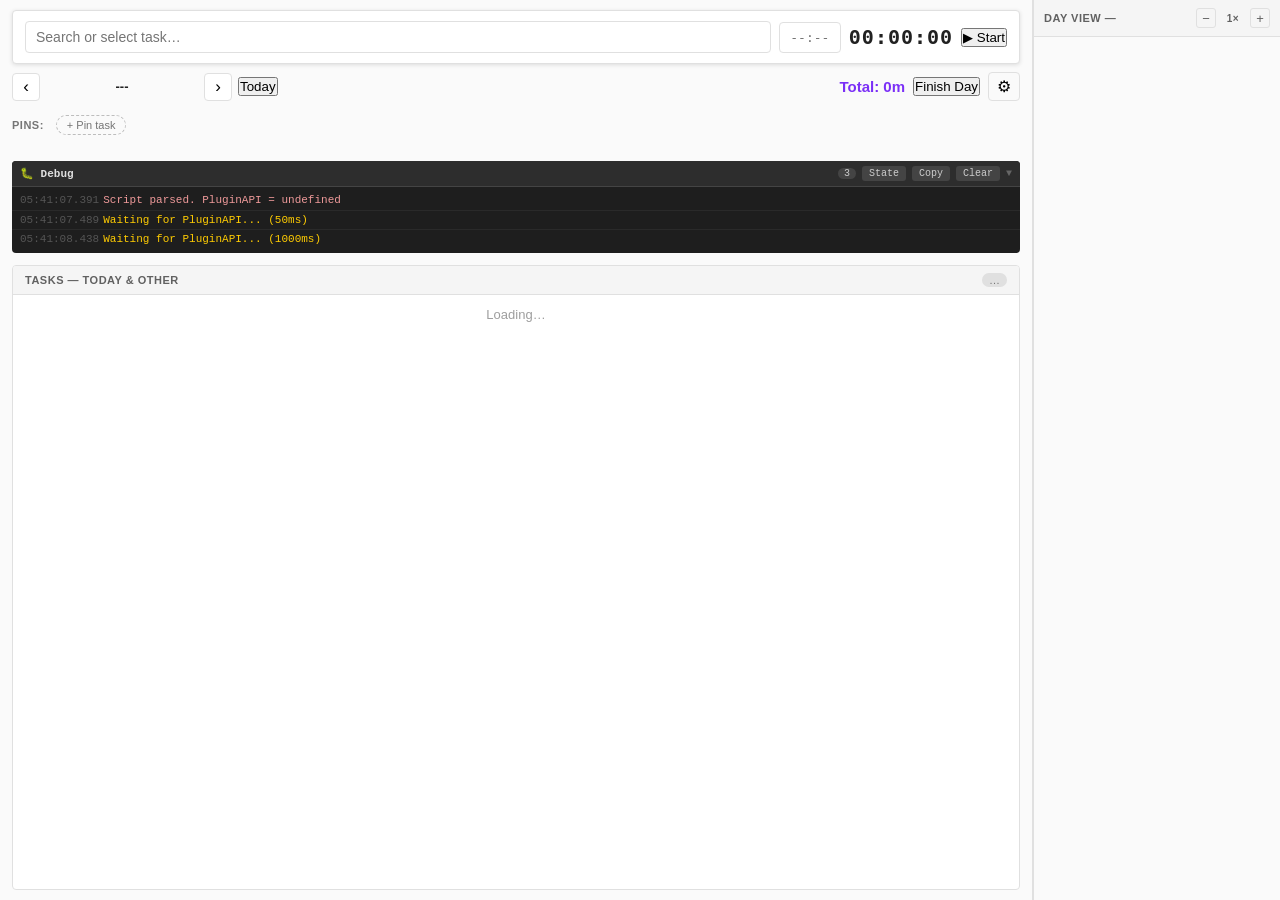
<file: spoggl/index.html>
<!-- GENERATED — do not edit directly. Edit src/ files, then run: node build.js -->
<!DOCTYPE html>
<html lang="en">
<head>
<meta charset="UTF-8">
<title>Spoggl</title>
<style>*,*::before,*::after{box-sizing:border-box;margin:0;padding:0}html,body{height:100%}body{font-family:var(--font-primary-stack,sans-serif);background:var(--bg,#fafafa);color:var(--text-color,#212121);font-size:14px}html.dark{--bg:#1e1e2e;--bg-darker:#181825;--card-bg:#252535;--text-color:#cdd6f4;--text-color-muted:#8895b0;--divider-color:#313244;--c-primary:#cba6f7}html.dark .right-panel{background:#181825 !important;border-color:#313244}html.dark .sched-hdr{background:#181825 !important;color:#8895b0;border-color:#313244}html.dark .sched-hour{border-color:#3b3b52}html.dark .sched-half{border-color:#2a2a3a}html.dark .sched-hour-label{background:rgba(24,24,37,.9);color:#8895b0}html.dark .sched-entry-block{background:rgba(203,166,247,.14);border-color:#cba6f7}html.dark .sched-entry-block.st-synced{background:rgba(166,227,161,.13);border-color:#a6e3a1}html.dark .sched-entry-block.st-error{background:rgba(243,139,168,.13);border-color:#f38ba8}html.dark .sched-entry-label{color:#cba6f7}html.dark .sched-entry-block.st-synced .sched-entry-label{color:#a6e3a1}html.dark .sched-entry-block.st-error .sched-entry-label{color:#f38ba8}html.dark .sched-handle::after{background:#cba6f7}html.dark .sched-entry-block.st-synced .sched-handle::after{background:#a6e3a1}html.dark .sched-entry-block.st-error .sched-handle::after{background:#f38ba8}.hidden{display:none !important}.app-layout{display:flex;height:100vh;min-height:0;overflow:hidden}.left-panel{flex:1;min-width:0;overflow-y:auto;overflow-x:hidden;padding:10px 12px;display:flex;flex-direction:column;gap:8px}.right-panel{width:248px;flex-shrink:0;border-left:2px solid var(--divider-color,#e0e0e0);overflow-y:auto;overflow-x:hidden;background:var(--bg,#fafafa);position:relative}.omnibar{background:var(--card-bg,#fff);border:1px solid var(--divider-color,#e0e0e0);border-radius:var(--card-border-radius,4px);padding:10px 12px;box-shadow:0 1px 4px rgba(0,0,0,.12)}.omnibar-row{display:flex;align-items:center;gap:8px}.task-search-wrap{flex:1;position:relative;min-width:0}#task-input{width:100%;background:var(--bg,#fff);border:1px solid var(--divider-color,#e0e0e0);border-radius:4px;padding:7px 10px;color:var(--text-color,#212121);font-family:inherit;font-size:14px}#task-input:focus{outline:none;border-color:var(--c-primary,#7b2ff7)}#task-input:disabled{opacity:.45;cursor:not-allowed}.task-dropdown{position:absolute;top:calc(100% + 2px);left:0;right:0;background:var(--card-bg,#fff);border:1px solid var(--divider-color,#e0e0e0);border-radius:4px;max-height:240px;overflow-y:auto;z-index:200;box-shadow:0 2px 8px rgba(0,0,0,.18)}.task-dd-item{display:flex;align-items:center;gap:8px;padding:8px 10px;cursor:pointer}.task-dd-item:hover{background:var(--bg-darker,#f5f5f5)}.task-dd-sep{padding:4px 10px 2px;font-size:10px;font-weight:700;letter-spacing:.05em;text-transform:uppercase;color:var(--text-color-muted,#9e9e9e);border-top:1px solid var(--divider-color,#e0e0e0);margin-top:2px}.jira-chip{font-size:11px;font-weight:700;color:var(--c-primary,#7b2ff7);flex-shrink:0;white-space:nowrap}.task-dd-title{font-size:13px;white-space:nowrap;overflow:hidden;text-overflow:ellipsis}.start-time-input{width:62px;text-align:center;background:var(--bg,#fff);border:1px solid var(--divider-color,#e0e0e0);border-radius:4px;padding:7px 4px;color:var(--text-color,#212121);font-family:monospace;font-size:13px;flex-shrink:0}.start-time-input:focus{outline:none;border-color:var(--c-primary,#7b2ff7)}.start-time-input:disabled{opacity:.45;cursor:not-allowed}#timer-display{font-family:monospace;font-size:20px;font-weight:700;min-width:82px;text-align:center;letter-spacing:1px;flex-shrink:0}#timer-display.running{color:var(--c-primary,#7b2ff7)}#start-stop-btn{flex-shrink:0}#start-stop-btn.btn-stop{background:#f44336 !important;border-color:#f44336 !important;color:#fff !important}.status-bar{display:flex;align-items:center;gap:8px;padding:6px 12px;background:var(--bg-darker,#f5f5f5);border:1px solid var(--divider-color,#e0e0e0);border-top:none;border-radius:0 0 4px 4px;font-size:13px;margin-top:-8px}.status-bar label{color:var(--text-color-muted,#757575);white-space:nowrap}.day-header{display:flex;align-items:center;justify-content:space-between;flex-wrap:wrap;gap:8px}.day-picker{display:flex;align-items:center;gap:6px}.nav-btn{width:28px;height:28px;display:flex;align-items:center;justify-content:center;padding:0;font-size:17px;line-height:1;border-radius:4px;border:1px solid var(--divider-color,#e0e0e0);background:var(--card-bg,#fff);cursor:pointer}.nav-btn:hover{border-color:var(--c-primary,#7b2ff7)}#current-date-label{font-weight:700;font-size:13px;min-width:152px;text-align:center}.day-header-right{display:flex;align-items:center;gap:8px}.total-display{font-weight:700;font-size:15px;color:var(--c-primary,#7b2ff7);white-space:nowrap}.pins-bar{display:flex;align-items:center;gap:6px;flex-wrap:wrap;min-height:32px}.pins-label{font-size:11px;font-weight:600;color:var(--text-color-muted,#757575);text-transform:uppercase;letter-spacing:.5px;flex-shrink:0}.pin-chip{display:inline-flex;align-items:center;gap:4px;padding:3px 9px;background:var(--card-bg,#fff);border:1px solid var(--divider-color,#e0e0e0);border-radius:14px;cursor:pointer;font-size:12px;font-weight:700;max-width:120px;overflow:hidden;white-space:nowrap;user-select:none}.pin-chip:hover{border-color:var(--c-primary,#7b2ff7)}.pin-chip.active{border-color:var(--c-primary,#7b2ff7);background:var(--c-primary,#7b2ff7);color:#fff}.pin-remove{background:none;border:none;cursor:pointer;color:inherit;font-size:13px;padding:0;line-height:1;opacity:.6;flex-shrink:0}.pin-remove:hover{opacity:1}.add-pin-btn{background:none;border:1px dashed #bdbdbd;border-radius:14px;padding:3px 10px;cursor:pointer;color:#757575;font-size:11px}.add-pin-btn:hover{border-color:var(--c-primary,#7b2ff7);color:var(--c-primary,#7b2ff7)}.pins-bar.stacked{flex-direction:column;align-items:stretch;gap:3px}.pin-row{display:flex;align-items:center;gap:6px;padding:4px 8px;cursor:pointer;user-select:none;background:var(--card-bg,#fff);border:1px solid var(--divider-color,#e0e0e0);border-radius:4px;font-size:12px}.pin-row:hover{border-color:var(--c-primary,#7b2ff7)}.pin-row.active{border-color:var(--c-primary,#7b2ff7);background:var(--c-primary,#7b2ff7);color:#fff}.pin-row-label{flex:1;min-width:0;white-space:nowrap;overflow:hidden;text-overflow:ellipsis}.pin-row-jira{font-weight:700;font-size:11px;flex-shrink:0;color:var(--c-primary,#7b2ff7)}.pin-row.active .pin-row-jira{color:#fff}.timeline-empty{text-align:center;color:#757575;padding:24px 0;font-size:13px}.entry-card{background:var(--card-bg,#fff);border:1px solid var(--divider-color,#e0e0e0);border-radius:var(--card-border-radius,4px);padding:7px 10px;margin-bottom:5px;display:flex;align-items:center;gap:8px;flex-wrap:wrap}.entry-card:hover{box-shadow:0 1px 4px rgba(0,0,0,.12)}.entry-name{flex:1;min-width:100px;display:flex;align-items:center;gap:6px;overflow:hidden}.entry-title{white-space:nowrap;overflow:hidden;text-overflow:ellipsis;font-size:13px;font-weight:500}.entry-jira{font-size:11px;font-weight:700;color:var(--c-primary,#7b2ff7);flex-shrink:0;white-space:nowrap}.time-range{display:flex;align-items:center;gap:3px;flex-shrink:0}.ie{font-family:monospace;font-size:12px;background:transparent;border:none;border-bottom:1px solid transparent;padding:2px 3px;color:var(--text-color,#212121);cursor:pointer;border-radius:2px}.ie.time-ie{width:44px;text-align:center}.ie.dur-ie{width:60px;text-align:center;color:#757575}.ie:hover{border-bottom-color:#e0e0e0;background:var(--bg-darker,#f5f5f5)}.ie:focus{outline:none;border-bottom-color:var(--c-primary,#7b2ff7);background:var(--bg,#fff)}.ie.error{border-bottom-color:#f44336 !important}.sep{color:#9e9e9e;font-size:12px}.status-badge{font-size:10px;font-weight:700;padding:2px 7px;border-radius:10px;white-space:nowrap;flex-shrink:0}.st-pending{background:rgba(255,152,0,.15);color:#e65100}.st-synced{background:rgba(76,175,80,.15);color:#2e7d32}.st-error{background:rgba(244,67,54,.15);color:#c62828;cursor:help}.entry-actions{display:flex;gap:2px;flex-shrink:0}.icon-btn{background:none;border:none;cursor:pointer;padding:4px 6px;border-radius:4px;color:#757575;font-size:13px;line-height:1}.icon-btn:hover{background:var(--bg-darker,#f5f5f5);color:var(--text-color,#212121)}.icon-btn.del:hover{color:#f44336}.entry-err-row{width:100%;font-size:11px;color:#f44336;padding:1px 2px}.today-tasks{background:var(--card-bg,#fff);border:1px solid var(--divider-color,#e0e0e0);border-radius:var(--card-border-radius,4px);overflow:hidden;margin-top:4px;flex:1;display:flex;flex-direction:column;min-height:180px}.today-tasks-hdr{display:flex;align-items:center;justify-content:space-between;padding:7px 12px;cursor:pointer;user-select:none;background:var(--bg-darker,#f5f5f5);border-bottom:1px solid var(--divider-color,#e0e0e0)}.today-tasks-hdr>span:first-child{font-size:11px;font-weight:700;text-transform:uppercase;letter-spacing:.5px;color:#616161}.tt-count{font-size:11px;color:#757575;background:#e0e0e0;border-radius:10px;padding:1px 7px}.today-task-list{overflow-y:auto;flex:1;min-height:0}.tt-section{font-size:10px;font-weight:700;text-transform:uppercase;letter-spacing:.5px;color:#9e9e9e;padding:5px 12px 2px;background:var(--bg,#fafafa);border-bottom:1px solid var(--divider-color,#e0e0e0)}.tt-section-toggle{cursor:pointer;user-select:none}.tt-section-toggle:hover{color:var(--text-color,#333)}.tt-chevron{margin-right:4px;font-size:9px;display:inline-block}.tt-section-count{float:right;font-size:10px;opacity:0.55;font-weight:normal;margin-top:1px}.today-task-item{display:flex;align-items:center;gap:8px;padding:7px 12px;cursor:pointer;border-bottom:1px solid var(--divider-color,#e0e0e0)}.today-task-item:last-child{border-bottom:none}.today-task-item:hover{background:var(--bg-darker,#f5f5f5)}.today-task-item.is-active{background:rgba(123,47,247,.06);border-left:3px solid var(--c-primary,#7b2ff7);padding-left:9px}.tt-play{font-size:9px;color:var(--c-primary,#7b2ff7);flex-shrink:0;opacity:.5}.today-task-item:hover .tt-play{opacity:1}.sched-hdr{padding:8px 10px;font-size:11px;font-weight:700;text-transform:uppercase;letter-spacing:.5px;color:var(--text-color-muted,#616161);border-bottom:1px solid var(--divider-color,#e0e0e0);background:var(--bg-darker,#f5f5f5);position:sticky;top:0;z-index:10}.schedule-grid{position:relative;padding-bottom:20px}.sched-hour{position:absolute;left:0;right:0;border-top:1px solid #c8c8c8;pointer-events:none}.sched-hour-label{display:inline-block;width:36px;font-size:9px;color:#666;padding:1px 3px;user-select:none;line-height:1.4;background:rgba(255,255,255,.85)}.sched-half{position:absolute;left:0;right:0;border-top:1px dashed #e0e0e0;pointer-events:none}.sched-now-line{position:absolute;left:0;right:0;height:2px;background:#f44336;z-index:5;pointer-events:none}.sched-now-dot{position:absolute;left:36px;top:-4px;width:8px;height:8px;border-radius:50%;background:#f44336}.sched-entry-block{position:absolute;left:40px;right:auto;border-radius:3px;overflow:visible;cursor:grab;user-select:none;min-height:6px;background:rgba(123,47,247,.13);border:1.5px solid var(--c-primary,#7b2ff7)}.sched-entry-block.moving{cursor:grabbing}.sched-entry-block:hover{box-shadow:0 2px 6px rgba(0,0,0,.15)}.sched-entry-block.st-synced{background:rgba(76,175,80,.13);border-color:#4caf50}.sched-entry-block.st-error{background:rgba(244,67,54,.10);border-color:#f44336}.sched-entry-block.live{background:rgba(123,47,247,.06);border-style:dashed;pointer-events:none}.sched-entry-block.dragging{opacity:.8;box-shadow:0 4px 12px rgba(0,0,0,.2);z-index:20}.sched-entry-label{font-size:var(--sched-font-size,9px);font-weight:600;padding:2px 4px;white-space:normal;word-break:break-word;overflow:hidden;color:var(--c-primary,#7b2ff7);pointer-events:none;line-height:1.3}.sched-entry-block.st-synced .sched-entry-label{color:#2e7d32}.sched-entry-block.st-error .sched-entry-label{color:#c62828}.sched-handle{position:absolute;left:0;right:0;height:9px;cursor:ns-resize;z-index:3;display:flex;align-items:center;justify-content:center}.sched-handle-top{top:-1px}.sched-handle-bot{bottom:-1px}.sched-handle::after{content:'';display:block;width:20px;height:2px;border-radius:1px;background:#7b2ff7;opacity:.35}.sched-entry-block.st-synced .sched-handle::after{background:#4caf50}.sched-entry-block.st-error .sched-handle::after{background:#f44336}.sched-resize-handle{position:absolute;left:-4px;top:0;bottom:0;width:8px;cursor:col-resize;z-index:50;border-radius:4px}.sched-resize-handle:hover,.sched-resize-handle.resizing{background:rgba(123,47,247,.35)}.sched-hdr{display:flex;align-items:center;justify-content:space-between}.sched-zoom{display:flex;align-items:center;gap:4px}.sched-zoom-btn{background:none;border:1px solid var(--divider-color,#e0e0e0);border-radius:3px;width:20px;height:20px;cursor:pointer;font-size:13px;display:flex;align-items:center;justify-content:center;color:var(--text-color-muted,#616161)}.sched-zoom-btn:hover{border-color:var(--c-primary,#7b2ff7);color:var(--c-primary,#7b2ff7)}.sched-zoom-lbl{font-size:10px;color:var(--text-color-muted,#616161);min-width:26px;text-align:center}.ctx-menu{position:fixed;z-index:2000;background:var(--card-bg,#fff);border:1px solid var(--divider-color,#e0e0e0);border-radius:6px;box-shadow:0 4px 16px rgba(0,0,0,.22);min-width:170px;padding:4px 0}.ctx-item{padding:8px 14px;cursor:pointer;font-size:13px;display:flex;align-items:center;gap:9px;color:var(--text-color,#212121)}.ctx-item:hover{background:var(--bg-darker,#f5f5f5)}.ctx-item.danger{color:#e53935}.sched-quick-entry{position:fixed;z-index:3000;background:var(--card-bg,#fff);border:1.5px solid var(--c-primary,#7b2ff7);border-radius:6px;box-shadow:0 4px 16px rgba(0,0,0,.25);padding:10px;width:240px}.sched-quick-entry-time{font-size:11px;font-weight:700;font-family:monospace;color:var(--c-primary,#7b2ff7);margin-bottom:6px}.sched-quick-entry input{width:100%;background:var(--bg,#fff);border:1px solid var(--divider-color,#e0e0e0);border-radius:4px;padding:6px 8px;color:var(--text-color,#212121);font-family:inherit;font-size:13px}.sched-quick-entry input:focus{outline:none;border-color:var(--c-primary,#7b2ff7)}.sched-quick-entry-results{max-height:160px;overflow-y:auto;margin-top:4px}.settings-section{margin-bottom:20px}.settings-section-title{font-size:10px;font-weight:700;text-transform:uppercase;letter-spacing:.7px;color:var(--text-color-muted,#757575);margin-bottom:10px;padding-bottom:5px;border-bottom:1px solid var(--divider-color,#e0e0e0)}.radio-group{display:flex;flex-direction:column;gap:7px}.radio-group.horiz{flex-direction:row;gap:16px}.radio-lbl{display:flex;align-items:center;gap:7px;font-size:13px;color:var(--text-color,#212121);cursor:pointer}.settings-row{display:flex;align-items:center;gap:10px;margin-bottom:8px}.settings-row label{font-size:12px;color:var(--text-color-muted,#757575);min-width:80px}.settings-row select{flex:1;background:var(--bg,#fff);border:1px solid var(--divider-color,#e0e0e0);border-radius:4px;padding:5px 8px;color:var(--text-color,#212121);font-family:inherit;font-size:13px}.overlay{position:fixed;inset:0;background:rgba(0,0,0,.45);z-index:500;display:flex;align-items:flex-start;justify-content:center;padding:24px 16px;overflow-y:auto}.panel{background:var(--card-bg,#fff);border-radius:var(--card-border-radius,4px);padding:24px;width:100%;max-width:400px;box-shadow:0 8px 24px rgba(0,0,0,.28)}.panel h2{font-size:16px;margin-bottom:16px}.form-row{margin-bottom:12px}.form-row label{display:block;font-size:11px;font-weight:700;color:#757575;text-transform:uppercase;letter-spacing:.5px;margin-bottom:4px}.form-row input{width:100%;background:var(--bg,#fff);border:1px solid var(--divider-color,#e0e0e0);border-radius:4px;padding:8px 10px;color:var(--text-color,#212121);font-family:inherit;font-size:14px}.form-row input:focus{outline:none;border-color:var(--c-primary,#7b2ff7)}.row-btns{display:flex;gap:8px;margin-top:16px}.pin-results{max-height:220px;overflow-y:auto;margin-top:8px}.dbg-panel{font-family:'Consolas','Courier New',monospace;font-size:11px;background:#1e1e1e;border-radius:4px;overflow:hidden;margin-top:4px;flex-shrink:0}.dbg-bar{display:flex;align-items:center;gap:6px;padding:5px 8px;background:#2d2d2d;cursor:pointer;user-select:none;border-bottom:1px solid #444}.dbg-bar-title{color:#e0e0e0;font-weight:700;font-size:11px;flex:1}.dbg-bar-count{background:#444;color:#ccc;border-radius:10px;padding:0 6px;font-size:10px}.dbg-btn{background:#444;border:none;cursor:pointer;color:#ccc;font-size:10px;padding:2px 7px;border-radius:3px;font-family:inherit}.dbg-btn:hover{background:#555;color:#fff}.dbg-log{max-height:160px;overflow-y:auto;padding:4px 0}.dbg-row{padding:1px 8px;line-height:1.5;border-bottom:1px solid #2a2a2a;white-space:pre-wrap;word-break:break-all}.dbg-row:last-child{border-bottom:none}.dbg-ts{color:#555;margin-right:4px}.dbg-info .dbg-msg{color:#80cbc4}.dbg-warn .dbg-msg{color:#ffcc02}.dbg-error .dbg-msg{color:#ef9a9a}.dbg-ok .dbg-msg{color:#a5d6a7}.dbg-state .dbg-msg{color:#ce93d8}.dbg-empty{color:#555;padding:8px;text-align:center}</style>
</head>
<body>

<div class="app-layout">

  <!-- ── LEFT PANEL ── -->
  <div class="left-panel">

    <!-- Omnibar -->
    <div class="omnibar">
      <div class="omnibar-row">
        <div class="task-search-wrap">
          <input id="task-input" type="text" placeholder="Search or select task…" autocomplete="off">
          <div id="task-dropdown" class="task-dropdown hidden"></div>
        </div>
        <input id="start-time-input" class="start-time-input" type="text" placeholder="--:--" maxlength="5">
        <div id="timer-display">00:00:00</div>
        <button id="start-stop-btn" class="btn-primary">▶ Start</button>
      </div>
    </div>

    <!-- Status bar (visible while timer runs) -->
    <div id="status-bar" class="status-bar hidden">
      <label>Task status:</label>
      <select id="status-select" style="font-size:13px;">
        <option value="">Don't change</option>
      </select>
    </div>

    <!-- Day header -->
    <div class="day-header">
      <div class="day-picker">
        <button id="prev-day" class="nav-btn" title="Previous day">‹</button>
        <span id="current-date-label">---</span>
        <button id="next-day" class="nav-btn" title="Next day">›</button>
        <button id="today-btn" class="btn-outline">Today</button>
      </div>
      <div class="day-header-right">
        <span id="total-display" class="total-display">Total: 0m</span>
        <button id="finish-day-btn" class="btn-primary">Finish Day</button>
        <button id="settings-btn" title="Jira settings" style="font-size:16px;padding:4px 8px;background:none;border:1px solid #e0e0e0;border-radius:4px;cursor:pointer;">⚙</button>
      </div>
    </div>

    <!-- Pins bar -->
    <div class="pins-bar">
      <span class="pins-label">Pins:</span>
      <div id="pin-chips"></div>
      <button id="add-pin-btn" class="add-pin-btn">+ Pin task</button>
    </div>

    <!-- Timeline (logged entries for selected day) -->
    <div id="timeline"></div>

    <!-- Debug panel -->
    <div class="dbg-panel" id="dbg-panel">
      <div class="dbg-bar" id="dbg-bar">
        <span class="dbg-bar-title">🐛 Debug</span>
        <span class="dbg-bar-count" id="dbg-count">0</span>
        <button class="dbg-btn" id="dbg-state-btn">State</button>
        <button class="dbg-btn" id="dbg-copy-btn">Copy</button>
        <button class="dbg-btn" id="dbg-clear-btn">Clear</button>
        <span style="color:#666;font-size:10px;" id="dbg-toggle-lbl">▼</span>
      </div>
      <div class="dbg-log" id="dbg-log">
        <div class="dbg-empty">Waiting for init…</div>
      </div>
    </div>

    <!-- Today & Inbox quick-start (below logged entries) -->
    <div class="today-tasks">
      <div class="today-tasks-hdr" id="today-tasks-toggle">
        <span>Tasks — Today &amp; Other</span>
        <span class="tt-count" id="today-tasks-count">…</span>
      </div>
      <div class="today-task-list" id="today-task-list">
        <div style="padding:12px;text-align:center;font-size:13px;color:#9e9e9e">Loading…</div>
      </div>
    </div>

  </div><!-- /left-panel -->

  <!-- ── RIGHT PANEL: visual day schedule ── -->
  <div class="right-panel" id="right-panel">
    <div class="sched-resize-handle" id="sched-resize-handle"></div>
    <div class="sched-hdr">
      <span>Day View — <span id="sched-date-label"></span></span>
      <div class="sched-zoom">
        <button class="sched-zoom-btn" id="zoom-out" title="Zoom out">−</button>
        <span class="sched-zoom-lbl" id="zoom-lbl">1×</span>
        <button class="sched-zoom-btn" id="zoom-in" title="Zoom in">+</button>
      </div>
    </div>
    <div class="schedule-grid" id="schedule-grid"></div>
  </div>

</div><!-- /app-layout -->

<!-- Right-click context menu -->
<div id="ctx-menu" class="ctx-menu hidden"></div>

<!-- Settings overlay -->
<div id="settings-overlay" class="overlay hidden">
  <div class="panel" style="max-width:380px">
    <div style="display:flex;align-items:center;justify-content:space-between;margin-bottom:18px">
      <h2 style="margin:0">Settings</h2>
      <button id="close-cfg" class="btn-outline" style="padding:4px 12px">Close</button>
    </div>

    <!-- Pinned Tasks -->
    <div class="settings-section">
      <div class="settings-section-title">Pinned Tasks — Layout</div>
      <div class="radio-group horiz">
        <label class="radio-lbl"><input type="radio" name="pin-layout" id="pin-layout-compact" value="compact"> Compact chips</label>
        <label class="radio-lbl"><input type="radio" name="pin-layout" id="pin-layout-stacked" value="stacked"> Stacked list</label>
      </div>
    </div>

    <div class="settings-section">
      <div class="settings-section-title">Pinned Tasks — Label</div>
      <div class="radio-group">
        <label class="radio-lbl"><input type="radio" name="pin-label" id="pin-label-tag" value="tag"> Tag / Jira ID only</label>
        <label class="radio-lbl"><input type="radio" name="pin-label" id="pin-label-tagname" value="tagname"> Tag + full task name</label>
        <label class="radio-lbl"><input type="radio" name="pin-label" id="pin-label-name" value="name"> Task name only</label>
      </div>
    </div>

    <!-- Day View -->
    <div class="settings-section">
      <div class="settings-section-title">Day View</div>
      <div class="settings-row">
        <label>Font size</label>
        <select id="sched-fontsize">
          <option value="8">8px</option>
          <option value="9" selected>9px (default)</option>
          <option value="10">10px</option>
          <option value="11">11px</option>
          <option value="12">12px</option>
        </select>
      </div>
    </div>

    <!-- Jira -->
    <div class="settings-section" style="margin-bottom:0">
      <div class="settings-section-title">Jira Worklog</div>
      <div class="form-row">
        <label>Base URL</label>
        <input id="cfg-url" type="text" placeholder="https://yourcompany.atlassian.net">
      </div>
      <div class="form-row">
        <label>Email</label>
        <input id="cfg-email" type="email" placeholder="user@company.com">
      </div>
      <div class="form-row">
        <label>API Token</label>
        <input id="cfg-token" type="password" placeholder="Jira API token">
      </div>
      <div style="display:flex;gap:6px;margin-top:6px">
        <button id="save-cfg" class="btn-primary" style="flex:1">Save</button>
        <button id="jira-detect-btn" class="btn-outline" style="flex:1">Auto-detect from SP</button>
        <button id="jira-test-btn" class="btn-outline" style="flex:1">Test connection</button>
      </div>
    </div>
  </div>
</div>

<!-- Pin search overlay -->
<div id="pin-overlay" class="overlay hidden">
  <div class="panel">
    <h2>Pin Task</h2>
    <div class="form-row">
      <input id="pin-search-input" type="text" placeholder="Search task…" autocomplete="off">
    </div>
    <div id="pin-results" class="pin-results"></div>
    <div class="row-btns">
      <button id="close-pin" class="btn-outline">Close</button>
    </div>
  </div>
</div>

<script>



function uuid() {
  return 'xxxxxxxx-xxxx-4xxx-yxxx-xxxxxxxxxxxx'.replace(/[xy]/g, c => {
    const r = Math.random() * 16 | 0;
    return (c === 'x' ? r : (r & 0x3 | 0x8)).toString(16);
  });
}

function pad(n) { return String(n).padStart(2, '0'); }
function todayStr() { return new Date().toISOString().slice(0, 10); }

function addDays(dateStr, n) {
  const d = new Date(dateStr + 'T12:00:00');
  d.setDate(d.getDate() + n);
  return d.toISOString().slice(0, 10);
}

function formatDateLabel(dateStr) {
  const d = new Date(dateStr + 'T12:00:00');
  const days = ['Sun', 'Mon', 'Tue', 'Wed', 'Thu', 'Fri', 'Sat'];
  return `${days[d.getDay()]}, ${pad(d.getDate())}.${pad(d.getMonth() + 1)}.${d.getFullYear()}`;
}

function tsToHHMM(ts) {
  const d = new Date(ts);
  return `${pad(d.getHours())}:${pad(d.getMinutes())}`;
}

function msToHHMMSS(ms) {
  ms = Math.max(0, ms);
  const s = Math.floor(ms / 1000);
  const h = Math.floor(s / 3600);
  const m = Math.floor((s % 3600) / 60);
  return `${pad(h)}:${pad(m)}:${pad(s % 60)}`;
}

function msToDur(ms) {
  ms = Math.max(0, ms);
  const h = Math.floor(ms / 3600000);
  const m = Math.floor((ms % 3600000) / 60000);
  if (h > 0) return `${h}h ${m}m`;
  return `${m}m`;
}

function parseDur(str) {
  str = str.trim().toLowerCase();
  let ms = 0;
  const hm = str.match(/(\d+(?:\.\d+)?)\s*h/);
  const mm = str.match(/(\d+)\s*m(?!s)/);
  if (hm) ms += parseFloat(hm[1]) * 3600000;
  if (mm) ms += parseInt(mm[1]) * 60000;
  return ms > 0 ? ms : null;
}

function parseHHMM(str) {
  const m = str.match(/^(\d{1,2}):(\d{2})$/);
  if (!m) return null;
  const h = parseInt(m[1]), min = parseInt(m[2]);
  if (h > 23 || min > 59) return null;
  return [h, min];
}

function hhmmToTs(hhmm, dateStr) {
  const p = parseHHMM(hhmm);
  if (!p) return null;
  const d = new Date(dateStr + 'T00:00:00');
  d.setHours(p[0], p[1], 0, 0);
  return d.getTime();
}

function jiraTs(ts) {
  const d   = new Date(ts);
  const off = -d.getTimezoneOffset();
  const s   = off >= 0 ? '+' : '-';
  const a   = Math.abs(off);
  return `${d.getFullYear()}-${pad(d.getMonth() + 1)}-${pad(d.getDate())}` +
         `T${pad(d.getHours())}:${pad(d.getMinutes())}:${pad(d.getSeconds())}.000` +
         `${s}${pad(Math.floor(a / 60))}${pad(a % 60)}`;
}

function esc(s) {
  if (!s) return '';
  return String(s).replace(/&/g, '&amp;').replace(/</g, '&lt;').replace(/>/g, '&gt;').replace(/"/g, '&quot;');
}





var _dbgEntries = [];
var _dbgOpen    = true;

function dbg(msg, type) {
  type = type || 'info';
  var now = new Date();
  var ts  = pad(now.getHours()) + ':' + pad(now.getMinutes()) + ':' + pad(now.getSeconds()) +
            '.' + String(now.getMilliseconds()).padStart(3, '0');
  _dbgEntries.push({ ts: ts, msg: msg, type: type });

  var log = document.getElementById('dbg-log');
  if (log) {

    var empty = log.querySelector('.dbg-empty');
    if (empty) log.removeChild(empty);

    var row = document.createElement('div');
    row.className = 'dbg-row dbg-' + type;
    row.innerHTML = '<span class="dbg-ts">' + ts + '</span><span class="dbg-msg">' + String(msg).replace(/&/g,'&amp;').replace(/</g,'&lt;') + '</span>';
    log.appendChild(row);
    log.scrollTop = log.scrollHeight;
  }

  var cnt = document.getElementById('dbg-count');
  if (cnt) cnt.textContent = _dbgEntries.length;
}

function _dbgDumpState() {
  dbg('--- STATE DUMP ---', 'state');
  dbg('allTasks: ' + allTasks.length + ' loaded', 'state');
  dbg('timer.running: ' + timer.running, 'state');
  if (timer.running) {
    dbg('  taskTitle: ' + timer.taskTitle, 'state');
    dbg('  jiraId: ' + timer.jiraId, 'state');
    dbg('  startTs: ' + (timer.startTs ? new Date(timer.startTs).toLocaleTimeString() : 'null'), 'state');
  }
  dbg('selectedDate: ' + selectedDate, 'state');
  dbg('store keys: ' + Object.keys(store).join(', '), 'state');
  dbg('entries today: ' + getEntries(selectedDate).length, 'state');
  if (allTasks.length > 0) {
    dbg('first task: ' + allTasks[0].title + ' | projectId:' + allTasks[0].projectId + ' | dueDay:' + allTasks[0].dueDay + ' | tagIds:' + JSON.stringify(allTasks[0].tagIds), 'state');
  }

  try {
    var api = window.PluginAPI;
    var methods = Object.getOwnPropertyNames(api).filter(function(k) { return typeof api[k] === 'function'; });
    dbg('PluginAPI methods: ' + methods.join(', '), 'state');
    var hooks = api.Hooks ? Object.keys(api.Hooks).join(', ') : '(no Hooks obj)';
    dbg('PluginAPI.Hooks: ' + hooks, 'state');
  } catch(e) { dbg('PluginAPI dump error: ' + e, 'state'); }
  dbg('SP actions seen: ' + Array.from(_spActionTypes).join(', '), 'state');
  dbg('--- END DUMP ---', 'state');
}

var _spActionTypes = new Set();

function _dbgCopy() {
  var text = _dbgEntries.map(function(e) { return '[' + e.ts + '][' + e.type + '] ' + e.msg; }).join('\n');
  try {
    if (navigator.clipboard && navigator.clipboard.writeText) {
      navigator.clipboard.writeText(text).catch(function() { _dbgCopyFallback(text); });
    } else { _dbgCopyFallback(text); }
  } catch(_) { _dbgCopyFallback(text); }
}
function _dbgCopyFallback(text) {
  var ta = document.createElement('textarea');
  ta.value = text; ta.style.position = 'fixed'; ta.style.opacity = '0';
  document.body.appendChild(ta); ta.focus(); ta.select();
  try { document.execCommand('copy'); } catch(_) {}
  document.body.removeChild(ta);
}


dbg('Script parsed. PluginAPI = ' + typeof PluginAPI, typeof PluginAPI === 'object' ? 'ok' : 'error');


window.onerror = function(msg, src, line, col, err) {
  dbg('UNCAUGHT ERROR line ' + line + ': ' + msg, 'error');
  return false;
};
window.addEventListener('unhandledrejection', function(e) {
  dbg('UNHANDLED REJECTION: ' + ((e.reason && e.reason.message) || String(e.reason)), 'error');
});


document.addEventListener('DOMContentLoaded', function() {
  document.getElementById('dbg-bar').addEventListener('click', function() {
    _dbgOpen = !_dbgOpen;
    document.getElementById('dbg-log').style.display = _dbgOpen ? '' : 'none';
    document.getElementById('dbg-toggle-lbl').textContent = _dbgOpen ? '▼' : '▶';
  });
  document.getElementById('dbg-state-btn').addEventListener('click', function(e) {
    e.stopPropagation(); _dbgDumpState();
  });
  document.getElementById('dbg-copy-btn').addEventListener('click', function(e) {
    e.stopPropagation(); _dbgCopy();
    dbg('Log copied to clipboard', 'ok');
  });
  document.getElementById('dbg-clear-btn').addEventListener('click', function(e) {
    e.stopPropagation();
    _dbgEntries = [];
    document.getElementById('dbg-log').innerHTML = '<div class="dbg-empty">Cleared.</div>';
    document.getElementById('dbg-count').textContent = '0';
  });
});





function applyTheme() {
  var dark = false;
  try {

    var bg = getComputedStyle(window.parent.document.body).backgroundColor;
    var m  = bg.match(/\d+/g);
    if (m && m.length >= 3) {
      dark = (parseInt(m[0]) * 299 + parseInt(m[1]) * 587 + parseInt(m[2]) * 114) / 1000 < 128;
    }
  } catch(_) {
    dark = window.matchMedia('(prefers-color-scheme: dark)').matches;
  }
  document.documentElement.classList.toggle('dark', dark);
  dbg('Theme: ' + (dark ? 'dark' : 'light'), 'ok');
}




let store = {};
let allTasks = [];
let selectedDate = todayStr();

const timer = {
  running: false, taskId: null, taskTitle: null,
  jiraId: null, startTs: null, entryId: null,
};
let timerInterval = null;
let pendingStartTs = null;

const PX_PER_MIN = 1.5;
const schedState = { rangeStartMs: 0, pxPerMin: PX_PER_MIN };
let schedTickCount = 0;





async function loadStore() {
  try {
    var timeout = new Promise(function(res) { setTimeout(function() { res(null); }, 3000); });
    var raw = await Promise.race([PluginAPI.loadSyncedData(), timeout]);
    if (raw === null) { dbg('loadSyncedData TIMED OUT — store empty', 'error'); store = {}; return; }
    store = raw ? JSON.parse(raw) : {};
    dbg('loadStore OK, keys: [' + (Object.keys(store).join(', ') || '(none)') + ']', 'ok');
  } catch (e) { store = {}; dbg('loadStore ERROR: ' + e.message, 'error'); }
}

let saveTimer = null;
function scheduleSave(immediate) {
  clearTimeout(saveTimer);
  if (immediate) { persistNow(); return; }
  saveTimer = setTimeout(persistNow, 500);
}
async function persistNow() {
  try { await PluginAPI.persistDataSynced(JSON.stringify(store)); } catch (_) {}
}

function getDayLog(d) { return store['daily-log-' + d] || { date: d, entries: [] }; }
function getEntries(d) { return getDayLog(d).entries || []; }
function saveEntries(d, entries) { store['daily-log-' + d] = { date: d, entries }; scheduleSave(); }
function getPinned() { return store['pinned-tasks'] || []; }
function savePinned(ids) { store['pinned-tasks'] = ids; scheduleSave(); }
function getJiraCfg() { return store['jira-config'] || null; }
function saveJiraCfg(cfg) { store['jira-config'] = cfg; scheduleSave(true); }

var _myJiraIssues = []; // [{key, summary}] — full Jira issues assigned to me
var _myJiraKeys = new Set(); // for O(1) membership check
var _sectionCollapsed = { today: false, assigned: false, other: false };

async function fetchJiraAssigned() {
  var cfg = getJiraCfg();
  if (!cfg || !cfg.baseUrl || !cfg.email || !cfg.apiToken) {
    dbg('fetchJiraAssigned: no Jira config — skipped', 'warn');
    return;
  }
  dbg('fetchJiraAssigned: calling ' + cfg.baseUrl + ' as ' + cfg.email, 'info');
  try {
    var jql = 'assignee=currentUser() AND resolution=Unresolved';
    var url = cfg.baseUrl + '/rest/api/3/search/jql?jql=' + encodeURIComponent(jql) + '&fields=key,summary&maxResults=200';
    var res = await fetch(url, {
      headers: { 'Authorization': 'Basic ' + btoa(cfg.email + ':' + cfg.apiToken) }
    });
    if (!res.ok) {
      var body = await res.text().catch(function() { return ''; });
      dbg('fetchJiraAssigned HTTP ' + res.status + ': ' + body.slice(0, 120), 'error');
      return;
    }
    var data = await res.json();
    _myJiraIssues = (data.issues || []).map(function(i) {
      return { key: i.key, summary: (i.fields && i.fields.summary) || i.key };
    });
    _myJiraKeys = new Set(_myJiraIssues.map(function(i) { return i.key; }));
    dbg('fetchJiraAssigned: ' + _myJiraKeys.size + ' issues assigned to me (total in Jira: ' + (data.total || '?') + ')', 'ok');
    renderTodayTasks();
  } catch(e) { dbg('fetchJiraAssigned error: ' + e.message, 'error'); }
}

async function detectSpJiraConfig() {
  try {
    var db = await new Promise(function(resolve, reject) {
      var req = indexedDB.open('SUP_OPS');
      req.onsuccess = function() { resolve(req.result); };
      req.onerror   = function() { reject(req.error); };
    });
    var state = await new Promise(function(resolve, reject) {
      var tx  = db.transaction('state_cache', 'readonly');
      var req = tx.objectStore('state_cache').get('current');
      req.onsuccess = function() { resolve(req.result && req.result.state); };
      req.onerror   = function() { reject(req.error); };
    });
    db.close();
    if (!state || !state.issueProvider) return null;
    var entities = state.issueProvider.entities;
    var jiraProvider = Object.values(entities).find(function(p) {
      return p && p.issueProviderKey === 'JIRA' && p.isEnabled && p.host;
    });
    if (!jiraProvider) return null;
    return { baseUrl: jiraProvider.host, email: jiraProvider.userName || '', apiToken: jiraProvider.password || '' };
  } catch(e) {
    dbg('detectSpJiraConfig failed: ' + e.message, 'warn');
    return null;
  }
}
function getPinSettings() { return Object.assign({ layout: 'compact', label: 'tag' }, store['pin-settings'] || {}); }
function savePinSettings(s) { store['pin-settings'] = s; scheduleSave(); }
const PX_PER_MIN_BASE = 1.5;
const ZOOM_LEVELS = [0.5, 0.75, 1, 1.5, 2, 3];
function getSchedSettings() { return Object.assign({ zoomIdx: 2, fontSize: 9, panelWidth: 248 }, store['sched-settings'] || {}); }
function saveSchedSettings(s) { store['sched-settings'] = s; scheduleSave(); }
function currentPxPerMin() { var ss = getSchedSettings(); return PX_PER_MIN_BASE * ZOOM_LEVELS[ss.zoomIdx]; }






function applyTimerUI() {
  document.getElementById('task-input').value = (timer.taskTitle || '') + (timer.jiraId ? ' (' + timer.jiraId + ')' : '');
  document.getElementById('start-time-input').value = timer.startTs ? tsToHHMM(timer.startTs) : '';
  var btn = document.getElementById('start-stop-btn');
  btn.textContent = '■ Stop';
  btn.classList.remove('btn-primary');
  btn.classList.add('btn-stop');
  document.getElementById('timer-display').classList.add('running');
  document.getElementById('status-bar').classList.remove('hidden');
}

function spStartTask(taskId) {
  if (!taskId || taskId.startsWith('custom-')) return;
  try {
    _syncingToSP = true;
    PluginAPI.dispatchAction({ type: '[Task] SetCurrentTask', id: taskId });
    dbg('dispatchAction SetCurrentTask id=' + taskId, 'ok');
  } catch(e) { dbg('dispatchAction failed: ' + e.message, 'warn'); }
  setTimeout(function() { _syncingToSP = false; }, 300);
}
function spStopTask() {
  try {
    _syncingToSP = true;
    PluginAPI.dispatchAction({ type: '[Task] SetCurrentTask', id: null });
  } catch(e) {}
  setTimeout(function() { _syncingToSP = false; }, 300);
}

function startTimer(taskId, taskTitle, jiraId) {
  dbg('startTimer: "' + taskTitle + '" jira=' + (jiraId || 'none'), 'ok');
  if (timer.running) stopTimer(false);

  var startTs = pendingStartTs || Date.now();
  pendingStartTs = null;

  Object.assign(timer, { running: true, taskId: taskId, taskTitle: taskTitle, jiraId: jiraId, startTs: startTs, entryId: uuid() });
  store['timer-state'] = Object.assign({}, timer);
  scheduleSave();

  applyTimerUI();
  spStartTask(taskId);

  clearInterval(timerInterval);
  timerInterval = setInterval(tickTimer, 1000);
  tickTimer();

  renderTodayTasks();
  renderPins();
  safeRenderSchedule();
}

function stopTimer(saveEntry) {
  if (saveEntry === undefined) saveEntry = true;
  if (!timer.running) return;
  dbg('stopTimer(save=' + saveEntry + ')');

  clearInterval(timerInterval);
  timerInterval = null;
  schedTickCount = 0;

  const endTs = Date.now();
  if (saveEntry && (endTs - timer.startTs) >= 10000) {
    const newEntry = {
      id: timer.entryId, taskId: timer.taskId, jiraId: timer.jiraId,
      title: timer.taskTitle, startTs: timer.startTs, endTs: endTs,
      status: 'pending', errorMsg: null,
    };
    const entries = getEntries(selectedDate);
    handleMergeAndAdd(newEntry, entries);
  }

  Object.assign(timer, { running: false, taskId: null, taskTitle: null, jiraId: null, startTs: null, entryId: null });
  delete store['timer-state'];
  scheduleSave(true);
  spStopTask();

  document.getElementById('timer-display').textContent = '00:00:00';
  document.getElementById('timer-display').classList.remove('running');
  document.getElementById('start-time-input').value = '';
  const btn = document.getElementById('start-stop-btn');
  btn.textContent = '▶ Start';
  btn.classList.remove('btn-stop');
  btn.classList.add('btn-primary');
  document.getElementById('status-bar').classList.add('hidden');

  renderTodayTasks();
  renderPins();
  updateTotal();
  renderTimeline();
}

function tickTimer() {
  if (!timer.running) return;
  document.getElementById('timer-display').textContent = msToHHMMSS(Date.now() - timer.startTs);
  updateTotal();
  schedTickCount++;
  if (schedTickCount % 40 === 0) updateSchedNow();
}




async function handleMergeAndAdd(newEntry, entries) {
  const sameTask = entries.filter(function(e) { return e.taskId === newEntry.taskId; });

  if (sameTask.length === 0) { addSorted(entries, newEntry); return; }

  const lastEntry = sameTask.reduce(function(a, b) { return b.endTs > a.endTs ? b : a; });
  const gap = newEntry.startTs - lastEntry.endTs;

  if (gap >= 0 && gap <= 30 * 60 * 1000) {
    lastEntry.endTs = newEntry.endTs;
    saveEntries(selectedDate, entries);
    renderTimeline();
    PluginAPI.showSnack({ msg: 'Auto-merged with previous entry for "' + newEntry.title + '"', type: 'INFO' });
    return;
  }

  const totalMs  = sameTask.reduce(function(s, e) { return s + (e.endTs - e.startTs); }, 0) + (newEntry.endTs - newEntry.startTs);
  const earliest = Math.min.apply(null, sameTask.map(function(e) { return e.startTs; }).concat([newEntry.startTs]));
  const latest   = Math.max.apply(null, sameTask.map(function(e) { return e.endTs; }).concat([newEntry.endTs]));

  var answer = await PluginAPI.openDialog({
    title: '"' + newEntry.title + '" — multiple entries today',
    htmlContent: '<p style="margin-bottom:10px">Task <strong>' + esc(newEntry.title) + '</strong> already has <strong>' + sameTask.length + '</strong> entr' + (sameTask.length === 1 ? 'y' : 'ies') + ' today.</p><p style="font-size:13px;color:#757575">Total: <strong>' + msToDur(totalMs) + '</strong> &nbsp;|&nbsp; Range: <strong>' + tsToHHMM(earliest) + ' – ' + tsToHHMM(latest) + '</strong></p>',
    buttons: [
      { label: 'Merge into one entry', color: 'primary', raised: true },
      { label: 'Keep separate' },
    ],
  });

  if (answer === 'Merge into one entry') {
    var other  = entries.filter(function(e) { return e.taskId !== newEntry.taskId; });
    var merged = Object.assign({}, lastEntry, { startTs: earliest, endTs: latest, status: sameTask.some(function(e) { return e.status === 'synced'; }) ? 'synced' : 'pending', errorMsg: null });
    other.push(merged);
    other.sort(function(a, b) { return b.startTs - a.startTs; });
    saveEntries(selectedDate, other);
  } else {
    addSorted(entries, newEntry);
  }
  renderTimeline();
}

function addSorted(entries, entry) {
  entries.push(entry);
  entries.sort(function(a, b) { return b.startTs - a.startTs; });
  saveEntries(selectedDate, entries);
}





function calcTotal(d) {
  var ms = getEntries(d).reduce(function(s, e) { return s + Math.max(0, e.endTs - e.startTs); }, 0);
  if (timer.running && d === selectedDate) ms += Date.now() - timer.startTs;
  return ms;
}

function updateTotal() {
  document.getElementById('total-display').textContent = 'Total: ' + msToDur(calcTotal(selectedDate));
}





function renderTimeline() {
  var el = document.getElementById('timeline');
  var entries = getEntries(selectedDate);
  if (entries.length === 0) {
    el.innerHTML = '<div class="timeline-empty">No entries for this day</div>';
  } else {
    el.innerHTML = '';
    entries.forEach(function(entry) { el.appendChild(buildEntryCard(entry)); });
  }
  safeRenderSchedule();
}

function buildEntryCard(entry) {
  var dur = Math.max(0, entry.endTs - entry.startTs);
  var stClass = entry.status === 'synced' ? 'st-synced' : entry.status === 'error' ? 'st-error' : 'st-pending';
  var stLabel = entry.status === 'synced' ? '✓ synced' : entry.status === 'error' ? '✗ error' : '● pending';

  var div = document.createElement('div');
  div.className = 'entry-card';
  div.dataset.id = entry.id;
  div.innerHTML =
    '<div class="entry-name">' +
      (entry.jiraId ? '<span class="entry-jira">' + esc(entry.jiraId) + '</span>' : '') +
      '<span class="entry-title" title="' + esc(entry.title) + '">' + esc(entry.title) + '</span>' +
    '</div>' +
    '<div class="time-range">' +
      '<input class="ie time-ie" data-f="start" data-id="' + entry.id + '" value="' + tsToHHMM(entry.startTs) + '" title="Start time">' +
      '<span class="sep">–</span>' +
      '<input class="ie time-ie" data-f="end" data-id="' + entry.id + '" value="' + tsToHHMM(entry.endTs) + '" title="End time">' +
    '</div>' +
    '<input class="ie dur-ie" data-f="dur" data-id="' + entry.id + '" value="' + msToDur(dur) + '" title="Duration (e.g. 1h 30m)">' +
    '<span class="status-badge ' + stClass + '" title="' + esc(entry.errorMsg || '') + '">' + stLabel + '</span>' +
    '<div class="entry-actions">' +
      '<button class="icon-btn" data-a="restart" data-id="' + entry.id + '" title="Restart timer">▶</button>' +
      '<button class="icon-btn del" data-a="delete" data-id="' + entry.id + '" title="Delete">🗑</button>' +
    '</div>' +
    (entry.errorMsg ? '<div class="entry-err-row">⚠ ' + esc(entry.errorMsg) + '</div>' : '');

  div.querySelectorAll('.ie').forEach(function(inp) {
    inp.addEventListener('focus', function() { inp.select(); });
    inp.addEventListener('keydown', function(e) {
      if (e.key === 'Enter') { inp.blur(); }
      if (e.key === 'Escape') {
        var fresh = getEntries(selectedDate).find(function(x) { return x.id === inp.dataset.id; });
        if (!fresh) return;
        if (inp.dataset.f === 'start') inp.value = tsToHHMM(fresh.startTs);
        else if (inp.dataset.f === 'end') inp.value = tsToHHMM(fresh.endTs);
        else inp.value = msToDur(fresh.endTs - fresh.startTs);
        inp.blur();
      }
    });
    inp.addEventListener('blur', handleInlineEdit);
  });
  div.querySelectorAll('[data-a]').forEach(function(btn) { btn.addEventListener('click', handleEntryAction); });
  return div;
}





function handleInlineEdit(e) {
  var inp = e.target, field = inp.dataset.f, id = inp.dataset.id;
  var entries = getEntries(selectedDate);
  var idx = entries.findIndex(function(x) { return x.id === id; });
  if (idx < 0) return;
  var entry = entries[idx];

  if (field === 'start') {
    var ts = hhmmToTs(inp.value, selectedDate);
    if (!ts || ts >= entry.endTs) { inlineErr(inp, entry.startTs, 'start'); return; }
    if (hasOverlap(entries, id, ts, entry.endTs)) { inlineErr(inp, entry.startTs, 'start', 'Overlaps with another entry'); return; }
    entry.startTs = ts;
    syncDurInput(inp, entry);
  } else if (field === 'end') {
    var ts2 = hhmmToTs(inp.value, selectedDate);
    if (!ts2 || ts2 <= entry.startTs) { inlineErr(inp, entry.endTs, 'end'); return; }
    if (hasOverlap(entries, id, entry.startTs, ts2)) { inlineErr(inp, entry.endTs, 'end', 'Overlaps with another entry'); return; }
    entry.endTs = ts2;
    syncDurInput(inp, entry);
  } else if (field === 'dur') {
    var ms = parseDur(inp.value);
    if (!ms) { inp.value = msToDur(entry.endTs - entry.startTs); return; }
    var newEnd = entry.startTs + ms;
    if (hasOverlap(entries, id, entry.startTs, newEnd)) {
      inlineErr(inp, entry.endTs, 'end', 'Overlaps with another entry');
      inp.value = msToDur(entry.endTs - entry.startTs); return;
    }
    entry.endTs = newEnd;
    var card = inp.closest('.entry-card');
    var endInp = card.querySelector('[data-f="end"]');
    if (endInp) endInp.value = tsToHHMM(entry.endTs);
  }

  if (entry.status === 'error') { entry.status = 'pending'; entry.errorMsg = null; }
  saveEntries(selectedDate, entries);
  safeRenderSchedule();
  updateTotal();
}

function syncDurInput(inp, entry) {
  var card = inp.closest('.entry-card');
  var di = card.querySelector('[data-f="dur"]');
  if (di) di.value = msToDur(entry.endTs - entry.startTs);
}

function inlineErr(inp, resetTs, field, msg) {
  inp.classList.add('error');
  inp.value = field === 'dur' ? msToDur(0) : tsToHHMM(resetTs);
  setTimeout(function() { inp.classList.remove('error'); }, 1800);
  if (msg) PluginAPI.showSnack({ msg: msg, type: 'ERROR' });
}

function hasOverlap(entries, excludeId, start, end) {
  return entries.some(function(e) { return e.id !== excludeId && start < e.endTs && end > e.startTs; });
}





function handleEntryAction(e) {
  var btn = e.currentTarget, action = btn.dataset.a, id = btn.dataset.id;
  var entries = getEntries(selectedDate);
  var entry = entries.find(function(x) { return x.id === id; });
  if (!entry) return;

  if (action === 'delete') {
    if (timer.running && timer.entryId === id) stopTimer(false);
    saveEntries(selectedDate, entries.filter(function(x) { return x.id !== id; }));
    renderTimeline(); updateTotal();
  } else if (action === 'restart') {
    if (selectedDate !== todayStr()) { PluginAPI.showSnack({ msg: 'Timer only available for today', type: 'WARNING' }); return; }
    startTimer(entry.taskId, entry.title, entry.jiraId);
  }
}




function selectDate(dateStr) {
  selectedDate = dateStr;
  var today   = todayStr();
  var isToday = dateStr === today;

  var label = formatDateLabel(dateStr);
  document.getElementById('current-date-label').textContent = label;
  var schedLbl = document.getElementById('sched-date-label');
  if (schedLbl) schedLbl.textContent = label;

  document.getElementById('next-day').disabled = (dateStr >= today);

  var finBtn = document.getElementById('finish-day-btn');
  finBtn.textContent = isToday ? 'Finish Day' : 'Re-sync Day';

  document.getElementById('task-input').disabled  = !isToday;
  document.getElementById('start-time-input').disabled = !isToday;
  document.getElementById('start-stop-btn').disabled   = !isToday;

  renderTimeline();
  updateTotal();
}





function taskJiraId(task) {
  return (task.issueData && (task.issueData.key || task.issueData.issueKey)) ||
         task.issueKey || task.externalId || task.issueId || null;
}

function searchTasks(q) {
  if (!q || !q.trim()) return allTasks.slice(0, 15);
  var lq = q.toLowerCase();
  return allTasks.filter(function(t) {
    return t.title.toLowerCase().indexOf(lq) >= 0 || (taskJiraId(t) || '').toLowerCase().indexOf(lq) >= 0;
  }).slice(0, 15);
}

var _jiraSearchTimer = null;
function searchJira(q, callback) {
  clearTimeout(_jiraSearchTimer);
  if (!q || q.trim().length < 2) { callback([]); return; }
  var cfg = getJiraCfg();
  if (!cfg || !cfg.baseUrl) { callback([]); return; }
  _jiraSearchTimer = setTimeout(function() {
    var url = cfg.baseUrl + '/rest/api/3/issue/picker?query=' + encodeURIComponent(q.trim()) +
              '&showSubTasks=true&showSubTaskParent=true';
    fetch(url, { headers: { 'Authorization': 'Basic ' + btoa(cfg.email + ':' + cfg.apiToken) } })
      .then(function(r) { return r.ok ? r.json() : { sections: [] }; })
      .then(function(data) {
        var issues = [];
        (data.sections || []).forEach(function(s) {
          (s.issues || []).forEach(function(i) {
            issues.push({ key: i.key, summary: i.summaryText || i.key });
          });
        });
        var spKeys = new Set(allTasks.map(function(t) { return taskJiraId(t); }).filter(Boolean));
        callback(issues.filter(function(i) { return !spKeys.has(i.key); }).slice(0, 8));
      })
      .catch(function() { callback([]); });
  }, 300);
}

var selectedTask = null;

function showDropdown(spItems, jiraItems) {
  var dd = document.getElementById('task-dropdown');
  spItems  = spItems  || [];
  jiraItems = jiraItems || [];
  if (spItems.length === 0 && jiraItems.length === 0) { dd.classList.add('hidden'); return; }
  dd.innerHTML = '';
  spItems.forEach(function(task) {
    var jira = taskJiraId(task);
    var div  = document.createElement('div');
    div.className = 'task-dd-item';
    div.innerHTML = (jira ? '<span class="jira-chip">' + esc(jira) + '</span>' : '') +
                    '<span class="task-dd-title">' + esc(task.title) + '</span>';
    div.addEventListener('mousedown', function(e) { e.preventDefault(); pickTask(task); });
    dd.appendChild(div);
  });
  if (jiraItems.length > 0) {
    if (spItems.length > 0) {
      var sep = document.createElement('div');
      sep.className = 'task-dd-sep';
      sep.textContent = 'From Jira';
      dd.appendChild(sep);
    }
    jiraItems.forEach(function(issue) {
      var div = document.createElement('div');
      div.className = 'task-dd-item';
      div.innerHTML = '<span class="jira-chip">' + esc(issue.key) + '</span>' +
                      '<span class="task-dd-title">' + esc(issue.summary) + '</span>';
      div.addEventListener('mousedown', function(e) { e.preventDefault(); pickJiraIssue(issue.key, issue.summary); });
      dd.appendChild(div);
    });
  }
  dd.classList.remove('hidden');
}

function pickTask(task) {
  selectedTask = task;
  var jira = taskJiraId(task);
  document.getElementById('task-input').value = task.title + (jira ? ' (' + jira + ')' : '');
  document.getElementById('task-dropdown').classList.add('hidden');
}

function pickJiraIssue(key, summary) {
  selectedTask = null;
  document.getElementById('task-input').value = summary + ' (' + key + ')';
  document.getElementById('task-dropdown').classList.add('hidden');
}





function getTodayAndInboxTasks() {
  var today    = todayStr();
  var todayTs  = new Date(today + 'T00:00:00').getTime();
  var nextTs   = todayTs + 86400000;

  var todayList = [];
  var inboxList = [];
  var seen = {};

  allTasks.forEach(function(t) {


    var isToday = t.dueDay === today ||
                  (t.dueWithTime && t.dueWithTime >= todayTs && t.dueWithTime < nextTs);



    var isInbox = !t.dueDay || t.dueDay <= today;

    if (isToday) {
      todayList.push(t);
      seen[t.id] = true;
    } else if (isInbox && !seen[t.id]) {
      inboxList.push(t);
      seen[t.id] = true;
    }
  });

  return { todayList: todayList, inboxList: inboxList };
}

function renderTodayTasks() {
  var list  = document.getElementById('today-task-list');
  var count = document.getElementById('today-tasks-count');
  var groups = getTodayAndInboxTasks();
  var seen   = {};
  groups.todayList.forEach(function(t) { seen[t.id] = true; });




  var seenJiraKeys = new Set();
  allTasks.forEach(function(t) { var k = taskJiraId(t); if (k) seenJiraKeys.add(k); });

  var assignedList = allTasks.filter(function(t) {
    var jiraKey = taskJiraId(t) || t.issueId;
    return jiraKey && _myJiraKeys.has(jiraKey) && !seen[t.id];
  });


  var jiraOnlyItems = _myJiraIssues
    .filter(function(i) { return !seenJiraKeys.has(i.key); })
    .map(function(i) { return { id: 'jira-' + i.key, title: i.summary, issueKey: i.key }; });

  var combinedAssigned = assignedList.concat(jiraOnlyItems);
  dbg('renderTodayTasks: assignedList=' + assignedList.length + ' jiraOnly=' + jiraOnlyItems.length + ' _myJiraKeys=' + _myJiraKeys.size, 'state');
  combinedAssigned.forEach(function(t) { seen[t.id] = true; });


  var inboxList = groups.inboxList.filter(function(t) { return !seen[t.id]; });

  var total = groups.todayList.length + combinedAssigned.length + inboxList.length;
  count.textContent = total > 0 ? total : allTasks.length;
  list.innerHTML = '';

  function makeItem(task) {
    var jira     = taskJiraId(task);
    var isActive = timer.running && timer.taskId === task.id;
    var item     = document.createElement('div');
    item.className = 'today-task-item' + (isActive ? ' is-active' : '');
    item.title     = task.title;
    item.innerHTML = '<span class="tt-play">▶</span>' +
                     (jira ? '<span class="jira-chip">' + esc(jira) + '</span>' : '') +
                     '<span class="task-dd-title">' + esc(task.title) + '</span>';
    item.addEventListener('click', function() {
      if (selectedDate !== todayStr()) {
        PluginAPI.showSnack({ msg: 'Timer only available for today', type: 'WARNING' }); return;
      }
      pickTask(task);
      startTimer(task.id, task.title, jira);
    });
    return item;
  }

  function makeSection(title, items, key) {
    var collapsed = _sectionCollapsed[key];
    var hdr = document.createElement('div');
    hdr.className = 'tt-section tt-section-toggle';
    hdr.innerHTML = '<span class="tt-chevron">' + (collapsed ? '&#9654;' : '&#9660;') + '</span>' +
                    esc(title) + '<span class="tt-section-count">' + items.length + '</span>';
    hdr.addEventListener('click', function() {
      _sectionCollapsed[key] = !_sectionCollapsed[key];
      renderTodayTasks();
    });
    list.appendChild(hdr);
    if (!collapsed) {
      items.forEach(function(t) { list.appendChild(makeItem(t)); });
    }
  }

  if (groups.todayList.length > 0) makeSection('Today', groups.todayList, 'today');


  var cfg = getJiraCfg();
  if (cfg && cfg.baseUrl) {
    makeSection('Assigned to me', combinedAssigned, 'assigned');
  } else {
    var hdrJ = document.createElement('div');
    hdrJ.className = 'tt-section';
    hdrJ.innerHTML = '<span class="tt-chevron">&#9654;</span>Assigned to me' +
      '<span class="tt-section-count" style="float:none;margin-left:4px;font-style:italic">— configure Jira</span>';
    list.appendChild(hdrJ);
  }


  var otherList = inboxList.length > 0 ? inboxList.slice(0, 30)
                : total === 0          ? allTasks.slice(0, 30)
                : [];
  if (otherList.length > 0) makeSection('Other Tasks', otherList, 'other');

  if (list.children.length === 0) {
    list.innerHTML = '<div style="padding:12px;text-align:center;font-size:13px;color:#9e9e9e">No tasks found</div>';
  }
}




function renderPins() {
  var container = document.getElementById('pin-chips');
  var ps = getPinSettings();
  container.innerHTML = '';


  var bar = container.closest('.pins-bar');
  if (bar) bar.classList.toggle('stacked', ps.layout === 'stacked');

  getPinned().forEach(function(id) {
    var task = allTasks.find(function(t) { return t.id === id; });
    if (!task) return;
    var jira     = taskJiraId(task);
    var isActive = timer.running && timer.taskId === id;


    var shortTag = jira || task.title.slice(0, 5).toUpperCase();
    var labelText = ps.label === 'name'    ? task.title
                  : ps.label === 'tagname' ? (jira ? jira + ' ' : '') + task.title
                  : shortTag;

    function handleClick(e) {
      if (e.target.classList.contains('pin-remove') || e.target.dataset.id) {
        savePinned(getPinned().filter(function(x) { return x !== id; }));
        renderPins(); return;
      }
      if (selectedDate !== todayStr()) {
        try { PluginAPI.showSnack({ msg: 'Timer only available for today', type: 'WARNING' }); } catch(_) {}
        return;
      }
      startTimer(task.id, task.title, jira); renderPins();
    }

    if (ps.layout === 'stacked') {
      var row = document.createElement('div');
      row.className = 'pin-row' + (isActive ? ' active' : '');
      row.title = task.title;
      if (jira && ps.label !== 'name') {
        row.innerHTML = '<span class="pin-row-jira">' + esc(jira) + '</span>' +
                        (ps.label === 'tagname' ? '<span class="pin-row-label">' + esc(task.title) + '</span>' : '') +
                        '<button class="pin-remove" data-id="' + id + '">×</button>';
      } else {
        row.innerHTML = '<span class="pin-row-label">' + esc(labelText) + '</span>' +
                        '<button class="pin-remove" data-id="' + id + '">×</button>';
      }
      row.addEventListener('click', handleClick);
      container.appendChild(row);
    } else {
      var chip = document.createElement('div');
      chip.className = 'pin-chip' + (isActive ? ' active' : '');
      chip.title     = task.title;
      chip.innerHTML = '<span>' + esc(labelText) + '</span><button class="pin-remove" data-id="' + id + '">×</button>';
      chip.addEventListener('click', handleClick);
      container.appendChild(chip);
    }
  });
}

function renderPinSearch(q) {
  var container = document.getElementById('pin-results');
  var results   = searchTasks(q);
  var pinned    = getPinned();
  container.innerHTML = '';

  if (results.length === 0) {
    container.innerHTML = '<div style="padding:12px;text-align:center;font-size:13px;color:#9e9e9e">No results</div>';
    return;
  }
  results.forEach(function(task) {
    var jira     = taskJiraId(task);
    var isPinned = pinned.indexOf(task.id) >= 0;
    var div      = document.createElement('div');
    div.className = 'task-dd-item';
    div.style.justifyContent = 'space-between';
    div.innerHTML =
      '<div style="display:flex;align-items:center;gap:8px;min-width:0;overflow:hidden">' +
        (jira ? '<span class="jira-chip">' + esc(jira) + '</span>' : '') +
        '<span class="task-dd-title">' + esc(task.title) + '</span>' +
      '</div>' +
      (isPinned
        ? '<span style="font-size:11px;color:#9e9e9e;flex-shrink:0">pinned</span>'
        : '<button class="btn-outline" style="font-size:11px;padding:2px 8px;flex-shrink:0" data-pid="' + task.id + '">Pin</button>');

    if (!isPinned) {
      div.querySelector('[data-pid]').addEventListener('click', function(e) {
        e.stopPropagation();
        var ids = getPinned();
        if (ids.length >= 6) { PluginAPI.showSnack({ msg: 'Maximum 6 pinned tasks', type: 'WARNING' }); return; }
        ids.push(task.id);
        savePinned(ids); renderPins();
        document.getElementById('pin-overlay').classList.add('hidden');
      });
    }
    container.appendChild(div);
  });
}




function safeRenderSchedule() {
  try { renderScheduleView(); } catch (err) {
    dbg('renderScheduleView ERROR: ' + err.message, 'error');
    console.error('Schedule render error:', err);
  }
}

function computeColumns(entries) {
  var sorted = entries.slice().sort(function(a,b){ return a.startTs - b.startTs; });
  var colAssign = {}; // id -> col number
  var active = []; // {endTs, col}

  sorted.forEach(function(e) {
    active = active.filter(function(a){ return a.endTs > e.startTs; });
    var used = active.map(function(a){ return a.col; });
    var col = 0; while (used.indexOf(col) >= 0) col++;
    colAssign[e.id] = col;
    active.push({ endTs: e.endTs, col: col });
  });

  var result = {};
  entries.forEach(function(e) {
    var overlapping = entries.filter(function(o){
      return o.id !== e.id && o.startTs < e.endTs && o.endTs > e.startTs;
    });
    var maxCol = colAssign[e.id] || 0;
    overlapping.forEach(function(o){ if ((colAssign[o.id]||0) > maxCol) maxCol = colAssign[o.id]||0; });
    result[e.id] = { col: colAssign[e.id] || 0, totalCols: maxCol + 1 };
  });
  return result;
}

function renderScheduleView() {
  var grid     = document.getElementById('schedule-grid');
  var entries  = getEntries(selectedDate);
  var dayStart = new Date(selectedDate + 'T00:00:00').getTime();


  var rangeStartHour = 7, rangeEndHour = 20;

  if (selectedDate === todayStr()) {
    var nowHour = new Date().getHours();
    rangeEndHour   = Math.max(rangeEndHour, Math.min(24, nowHour + 2));
    rangeStartHour = Math.min(rangeStartHour, Math.max(0, nowHour - 1));
  }

  if (entries.length > 0 || timer.running) {
    var allTs = [];
    entries.forEach(function(e) { allTs.push(e.startTs, e.endTs); });
    if (timer.running && selectedDate === todayStr()) {
      allTs.push(timer.startTs, Date.now());
    }
    if (allTs.length > 0) {
      var earliest = Math.min.apply(null, allTs);
      var latest   = Math.max.apply(null, allTs);
      rangeStartHour = Math.min(rangeStartHour, Math.max(0,  Math.floor((earliest - dayStart) / 3600000) - 1));
      rangeEndHour   = Math.max(rangeEndHour,   Math.min(24, Math.ceil((latest   - dayStart) / 3600000) + 1));
    }
  }

  var rangeStartMs = dayStart + rangeStartHour * 3600000;
  var totalMinutes = (rangeEndHour - rangeStartHour) * 60;
  var pxpm         = currentPxPerMin();
  var totalHeight  = totalMinutes * pxpm;

  schedState.rangeStartMs = rangeStartMs;
  schedState.pxPerMin     = pxpm;

  grid.innerHTML = '';
  grid.style.height = totalHeight + 'px';


  for (var h = rangeStartHour; h <= rangeEndHour; h++) {
    var y = (h - rangeStartHour) * 60 * pxpm;

    var line = document.createElement('div');
    line.className = 'sched-hour';
    line.style.top = y + 'px';

    var lbl = document.createElement('span');
    lbl.className   = 'sched-hour-label';
    lbl.textContent = pad(h % 24) + ':00';
    line.appendChild(lbl);
    grid.appendChild(line);

    if (h < rangeEndHour) {
      var half = document.createElement('div');
      half.className = 'sched-half';
      half.style.top = (y + 30 * pxpm) + 'px';
      grid.appendChild(half);
    }
  }


  var liveEntry = null;
  if (timer.running && selectedDate === todayStr()) {
    liveEntry = { id: '__live__', startTs: timer.startTs, endTs: Date.now() };
  }
  var colEntries = liveEntry ? entries.concat([liveEntry]) : entries;
  var cols = computeColumns(colEntries);

  entries.forEach(function(entry) {
    var ci = cols[entry.id] || { col: 0, totalCols: 1 };
    var block = buildScheduleBlock(entry, rangeStartMs, pxpm, ci.col, ci.totalCols);
    if (block) grid.appendChild(block);
  });


  if (liveEntry) {
    var ci      = cols['__live__'] || { col: 0, totalCols: 1 };
    var startMin = (liveEntry.startTs - rangeStartMs) / 60000;
    var durMin   = Math.max(1, (Date.now() - liveEntry.startTs) / 60000);
    var live     = document.createElement('div');
    live.className = 'sched-entry-block live';
    live.style.top       = (startMin * pxpm) + 'px';
    live.style.minHeight = Math.max(20, durMin * pxpm) + 'px';
    if (ci.totalCols === 1) {
      live.style.left  = '40px';
      live.style.right = '4px';
    } else {
      live.style.left  = 'calc(40px + ' + (ci.col / ci.totalCols) + ' * (100% - 44px))';
      live.style.width = 'calc(' + (1 / ci.totalCols) + ' * (100% - 44px) - 1px)';
      live.style.right = 'auto';
    }
    var ll = document.createElement('div');
    ll.className   = 'sched-entry-label';
    ll.textContent = (timer.jiraId ? timer.jiraId + ' ' : '') + timer.taskTitle;
    live.appendChild(ll);
    grid.appendChild(live);
  }


  if (selectedDate === todayStr()) {
    var nowMin   = (Date.now() - rangeStartMs) / 60000;
    if (nowMin >= 0 && nowMin <= totalMinutes) {
      var nowLine = document.createElement('div');
      nowLine.className = 'sched-now-line';
      nowLine.style.top = (nowMin * pxpm) + 'px';
      var nowDot = document.createElement('div');
      nowDot.className = 'sched-now-dot';
      nowLine.appendChild(nowDot);
      grid.appendChild(nowLine);
    }
  }
}

function buildScheduleBlock(entry, rangeStartMs, pxpm, col, totalCols) {
  col = col || 0; totalCols = totalCols || 1;
  var offsetMin = (entry.startTs - rangeStartMs) / 60000;
  var durMin    = Math.max(1, (entry.endTs - entry.startTs) / 60000);
  var top       = offsetMin * pxpm;
  var height    = Math.max(6, durMin * pxpm);

  var stClass = entry.status === 'synced' ? 'st-synced' : entry.status === 'error' ? 'st-error' : '';

  var block = document.createElement('div');
  block.className = 'sched-entry-block' + (stClass ? ' ' + stClass : '');
  block.dataset.id = entry.id;
  block.style.top       = top + 'px';
  block.style.minHeight = height + 'px';

  if (totalCols === 1) {
    block.style.left  = '40px';
    block.style.right = '4px';
  } else {
    var gap = 1;
    block.style.left  = 'calc(40px + ' + (col / totalCols) + ' * (100% - 44px))';
    block.style.width = 'calc(' + (1 / totalCols) + ' * (100% - 44px) - ' + gap + 'px)';
    block.style.right = 'auto';
  }

  var lbl = document.createElement('div');
  lbl.className   = 'sched-entry-label';
  lbl.textContent = (entry.jiraId ? entry.jiraId + ' ' : '') + entry.title;
  block.appendChild(lbl);

  var topH = document.createElement('div');
  topH.className = 'sched-handle sched-handle-top';
  topH.addEventListener('mousedown', function(e) { onHandleMousedown(e, entry, 'top'); });
  block.appendChild(topH);

  var botH = document.createElement('div');
  botH.className = 'sched-handle sched-handle-bot';
  botH.addEventListener('mousedown', function(e) { onHandleMousedown(e, entry, 'bot'); });
  block.appendChild(botH);


  block.addEventListener('mousedown', function(e) {
    if (e.target.classList.contains('sched-handle') || e.target.closest('.sched-handle')) return;
    onBlockMove(e, entry);
  });


  block.addEventListener('contextmenu', function(e) {
    e.preventDefault(); e.stopPropagation();
    showCtxMenu(e, entry);
  });

  return block;
}

function onHandleMousedown(e, entry, handle) {
  e.preventDefault(); e.stopPropagation();

  var origStart = entry.startTs;
  var origEnd   = entry.endTs;
  var startY    = e.clientY;
  var SNAP_MS   = 15 * 60 * 1000;

  var block = document.querySelector('.sched-entry-block[data-id="' + entry.id + '"]');
  if (block) block.classList.add('dragging');

  function onMove(me) {
    var deltaMin = Math.round((me.clientY - startY) / PX_PER_MIN / 15) * 15;
    var deltaMs  = deltaMin * 60000;

    if (handle === 'top') {
      var ns = origStart + deltaMs;

      var SNAP_THRESH = 8 * 60000;
      getEntries(selectedDate).forEach(function(o) {
        if (o.id !== entry.id && Math.abs(o.endTs - ns) < SNAP_THRESH) ns = o.endTs;
      });
      if (ns < origEnd - SNAP_MS) entry.startTs = ns;
    } else {
      var ne = origEnd + deltaMs;

      var SNAP_THRESH = 8 * 60000;
      getEntries(selectedDate).forEach(function(o) {
        if (o.id !== entry.id && Math.abs(o.startTs - ne) < SNAP_THRESH) ne = o.startTs;
      });
      if (ne > origStart + SNAP_MS) entry.endTs = ne;
    }


    if (block) {
      var om = (entry.startTs - schedState.rangeStartMs) / 60000;
      var dm = Math.max(1, (entry.endTs - entry.startTs) / 60000);
      block.style.top    = (om * schedState.pxPerMin) + 'px';
      block.style.height = Math.max(6, dm * schedState.pxPerMin) + 'px';
    }


    var card = document.querySelector('.entry-card[data-id="' + entry.id + '"]');
    if (card) {
      var si = card.querySelector('[data-f="start"]');
      var ei = card.querySelector('[data-f="end"]');
      var di = card.querySelector('[data-f="dur"]');
      if (si) si.value = tsToHHMM(entry.startTs);
      if (ei) ei.value = tsToHHMM(entry.endTs);
      if (di) di.value = msToDur(entry.endTs - entry.startTs);
    }
    updateTotal();
  }

  function onUp() {
    document.removeEventListener('mousemove', onMove);
    document.removeEventListener('mouseup', onUp);
    if (block) block.classList.remove('dragging');

    var liveEntries = getEntries(selectedDate);
    if (entry.status === 'error') { entry.status = 'pending'; entry.errorMsg = null; }
    saveEntries(selectedDate, liveEntries);
    safeRenderSchedule(); renderTimeline(); updateTotal();
  }

  document.addEventListener('mousemove', onMove);
  document.addEventListener('mouseup', onUp);
}

var _ctxEntry = null;
function hideCtxMenu() {
  var m = document.getElementById('ctx-menu');
  if (m) { m.classList.add('hidden'); m.innerHTML = ''; }
  _ctxEntry = null;
}
function showCtxMenu(e, entry) {
  hideCtxMenu();
  _ctxEntry = entry;
  var m = document.getElementById('ctx-menu');
  if (!m) return;

  var items = [
    { icon: '▶', label: 'Restart timer',    action: 'restart' },
    { icon: '✂', label: 'Split at midpoint', action: 'split'   },
    { icon: '🗑', label: 'Delete',            action: 'delete', danger: true },
  ];

  items.forEach(function(it) {
    var div = document.createElement('div');
    div.className = 'ctx-item' + (it.danger ? ' danger' : '');
    div.innerHTML = '<span style="font-size:12px;width:16px;text-align:center">' + it.icon + '</span>' + esc(it.label);
    div.addEventListener('click', function() {
      hideCtxMenu();
      handleCtxAction(it.action, entry);
    });
    m.appendChild(div);
  });


  var x = e.clientX, y = e.clientY;
  m.classList.remove('hidden');
  var rect = m.getBoundingClientRect();
  if (x + rect.width  > window.innerWidth)  x = window.innerWidth  - rect.width  - 4;
  if (y + rect.height > window.innerHeight) y = window.innerHeight - rect.height - 4;
  m.style.left = x + 'px'; m.style.top = y + 'px';
}
function handleCtxAction(action, entry) {
  if (action === 'delete') {
    var entries = getEntries(selectedDate).filter(function(e){ return e.id !== entry.id; });
    saveEntries(selectedDate, entries);
    renderTimeline(); safeRenderSchedule(); updateTotal();

  } else if (action === 'restart') {
    if (selectedDate !== todayStr()) {
      try { PluginAPI.showSnack({ msg: 'Timer only available for today', type: 'WARNING' }); } catch(_) {}
      return;
    }
    startTimer(entry.taskId || ('custom-' + Date.now()), entry.title, entry.jiraId || null);

  } else if (action === 'split') {
    var mid = Math.round((entry.startTs + entry.endTs) / 2 / (15*60000)) * (15*60000);
    if (mid <= entry.startTs || mid >= entry.endTs) return;
    var second = Object.assign({}, entry, { id: uuid(), startTs: mid });
    entry.endTs = mid;
    var all = getEntries(selectedDate);
    var idx = all.findIndex(function(x){ return x.id === entry.id; });
    if (idx >= 0) all.splice(idx + 1, 0, second);
    saveEntries(selectedDate, all);
    renderTimeline(); safeRenderSchedule(); updateTotal();
  }
}

function onBlockMove(e, entry) {
  e.preventDefault(); e.stopPropagation();

  var origStart = entry.startTs;
  var origEnd   = entry.endTs;
  var startY    = e.clientY;
  var dur       = origEnd - origStart;
  var SNAP_MIN  = 15;
  var dayStart  = new Date(selectedDate + 'T00:00:00').getTime();

  var block = document.querySelector('.sched-entry-block[data-id="' + entry.id + '"]');
  if (block) block.classList.add('dragging', 'moving');

  function onMove(me) {
    var deltaMin = Math.round((me.clientY - startY) / schedState.pxPerMin / SNAP_MIN) * SNAP_MIN;
    var deltaMs  = deltaMin * 60000;
    var newStart = origStart + deltaMs;
    var newEnd   = newStart + dur;


    if (newStart < dayStart) { newStart = dayStart; newEnd = newStart + dur; }
    if (newEnd > dayStart + 86400000) { newEnd = dayStart + 86400000; newStart = newEnd - dur; }

    entry.startTs = newStart;
    entry.endTs   = newEnd;

    if (block) {
      var om = (entry.startTs - schedState.rangeStartMs) / 60000;
      var dm = Math.max(1, dur / 60000);
      block.style.top       = (om * schedState.pxPerMin) + 'px';
      block.style.minHeight = Math.max(6, dm * schedState.pxPerMin) + 'px';
    }

    var card = document.querySelector('.entry-card[data-id="' + entry.id + '"]');
    if (card) {
      var si = card.querySelector('[data-f="start"]'), ei = card.querySelector('[data-f="end"]');
      if (si) si.value = tsToHHMM(entry.startTs);
      if (ei) ei.value = tsToHHMM(entry.endTs);
    }
    updateTotal();
  }

  function onUp() {
    document.removeEventListener('mousemove', onMove);
    document.removeEventListener('mouseup', onUp);
    if (block) block.classList.remove('dragging', 'moving');

    var liveEntries = getEntries(selectedDate);
    saveEntries(selectedDate, liveEntries);
    safeRenderSchedule(); renderTimeline(); updateTotal();
  }

  document.addEventListener('mousemove', onMove);
  document.addEventListener('mouseup', onUp);
}

function updateSchedNow() {
  if (selectedDate !== todayStr()) return;
  var grid = document.getElementById('schedule-grid');
  if (!grid || !grid.style.height) return;

  var totalMinutes = parseInt(grid.style.height) / schedState.pxPerMin;
  var nowMin = (Date.now() - schedState.rangeStartMs) / 60000;

  var line = grid.querySelector('.sched-now-line');
  if (line && nowMin >= 0 && nowMin <= totalMinutes) {
    line.style.top = (nowMin * schedState.pxPerMin) + 'px';
  }
  var live = grid.querySelector('.sched-entry-block.live');
  if (live && timer.running) {
    var sm = (timer.startTs - schedState.rangeStartMs) / 60000;
    var dm = Math.max(1, (Date.now() - timer.startTs) / 60000);
    live.style.top       = (sm * schedState.pxPerMin) + 'px';
    live.style.minHeight = Math.max(20, dm * schedState.pxPerMin) + 'px';
  }
}

function schedScrollToNow() {
  if (selectedDate !== todayStr()) return;
  var panel = document.getElementById('right-panel');
  if (!panel) return;
  var nowMin = (Date.now() - schedState.rangeStartMs) / 60000;
  panel.scrollTop = Math.max(0, nowMin * schedState.pxPerMin - panel.clientHeight / 3);
}



var _quickEntry = null;

function hideQuickEntry() {
  if (_quickEntry && _quickEntry.parentNode) _quickEntry.parentNode.removeChild(_quickEntry);
  _quickEntry = null;
  document.removeEventListener('mousedown', _onQuickEntryOutside, true);
}

function _onQuickEntryOutside(e) {
  if (_quickEntry && !_quickEntry.contains(e.target)) hideQuickEntry();
}

function onScheduleGridClick(e) {
  if (e.target.closest('.sched-entry-block') || e.target.closest('.sched-handle')) return;

  var panel = document.getElementById('right-panel');
  var grid  = document.getElementById('schedule-grid');
  var gridRect = grid.getBoundingClientRect();

  var y = e.clientY - gridRect.top + panel.scrollTop;
  var clickTs = schedState.rangeStartMs + (y / schedState.pxPerMin) * 60000;

  var SNAP = 15 * 60000;
  var startTs = Math.round(clickTs / SNAP) * SNAP;
  var endTs   = startTs + 30 * 60000;

  showQuickEntry(e.clientX, e.clientY, startTs, endTs);
}

function showQuickEntry(cx, cy, startTs, endTs) {
  hideQuickEntry();

  var wrap = document.createElement('div');
  wrap.className = 'sched-quick-entry';

  var timeLabel = document.createElement('div');
  timeLabel.className = 'sched-quick-entry-time';
  timeLabel.textContent = tsToHHMM(startTs) + ' – ' + tsToHHMM(endTs);
  wrap.appendChild(timeLabel);

  var inp = document.createElement('input');
  inp.type = 'text';
  inp.placeholder = 'Search or type task name…';
  inp.autocomplete = 'off';
  wrap.appendChild(inp);

  var results = document.createElement('div');
  results.className = 'sched-quick-entry-results';
  wrap.appendChild(results);

  var pickedTask = null;

  function renderResults(q) {
    results.innerHTML = '';
    searchTasks(q).forEach(function(task) {
      var jira = taskJiraId(task);
      var div = document.createElement('div');
      div.className = 'task-dd-item';
      div.innerHTML = (jira ? '<span class="jira-chip">' + esc(jira) + '</span>' : '') +
                      '<span class="task-dd-title">' + esc(task.title) + '</span>';
      div.addEventListener('mousedown', function(e) {
        e.preventDefault();
        commit(task.id, task.title, jira);
      });
      results.appendChild(div);
    });
  }

  function commit(taskId, taskTitle, jiraId) {
    hideQuickEntry();
    var entry = {
      id: uuid(), taskId: taskId, jiraId: jiraId || null,
      title: taskTitle, startTs: startTs, endTs: endTs,
      status: 'pending', errorMsg: null,
    };
    addSorted(getEntries(selectedDate), entry);
    renderTimeline();
    updateTotal();
  }

  inp.addEventListener('input', function() {
    pickedTask = null;
    renderResults(inp.value);
  });

  inp.addEventListener('keydown', function(e) {
    if (e.key === 'Escape') { hideQuickEntry(); return; }
    if (e.key !== 'Enter') return;
    var q = inp.value.trim();
    if (!q) { hideQuickEntry(); return; }
    var items = searchTasks(q);
    if (items.length === 1) {
      commit(items[0].id, items[0].title, taskJiraId(items[0]));
    } else {
      var m = q.match(/\(([A-Z][A-Z0-9_]+-\d+)\)\s*$/);
      commit('custom-' + Date.now(), m ? q.replace(/\s*\([^)]+\)\s*$/, '').trim() : q, m ? m[1] : null);
    }
  });

  document.body.appendChild(wrap);
  _quickEntry = wrap;
  wrap.style.visibility = 'hidden';

  setTimeout(function() {
    var rect = wrap.getBoundingClientRect();
    var x = cx, y = cy + 8;
    if (x + rect.width  > window.innerWidth)  x = window.innerWidth  - rect.width  - 8;
    if (y + rect.height > window.innerHeight) y = cy - rect.height - 8;
    wrap.style.left = x + 'px';
    wrap.style.top  = y + 'px';
    wrap.style.visibility = '';
    inp.focus();
    renderResults('');
  }, 0);

  document.addEventListener('mousedown', _onQuickEntryOutside, true);
}




async function finishDay() {
  var cfg     = getJiraCfg();
  var entries = getEntries(selectedDate);
  var pending = entries.filter(function(e) { return e.status === 'pending' && e.jiraId; });
  var noId    = entries.filter(function(e) { return e.status === 'pending' && !e.jiraId; });

  if (pending.length === 0 && noId.length === 0) {
    PluginAPI.showSnack({ msg: 'No pending entries to sync', type: 'INFO' }); return;
  }

  if (noId.length > 0) {
    noId.forEach(function(e) { e.status = 'synced'; });
    saveEntries(selectedDate, entries);
    renderTimeline();
    PluginAPI.showSnack({ msg: noId.length + ' entr' + (noId.length === 1 ? 'y' : 'ies') + ' without Jira ID marked done', type: 'INFO' });
  }
  if (!cfg || !cfg.baseUrl || !cfg.email || !cfg.apiToken) {
    if (pending.length > 0) PluginAPI.showSnack({ msg: 'Configure Jira integration first (⚙)', type: 'WARNING' });
    return;
  }
  if (pending.length === 0) return;

  var btn = document.getElementById('finish-day-btn');
  btn.disabled = true; btn.textContent = 'Syncing…';

  var authHeader = 'Basic ' + btoa(cfg.email + ':' + cfg.apiToken);
  var errCount   = 0;

  for (var i = 0; i < pending.length; i++) {
    var entry = pending[i];
    try {
      var res = await fetch(cfg.baseUrl + '/rest/api/3/issue/' + entry.jiraId + '/worklog', {
        method: 'POST',
        headers: { 'Authorization': authHeader, 'Content-Type': 'application/json' },
        body: JSON.stringify({
          started: jiraTs(entry.startTs),
          timeSpentSeconds: Math.max(60, Math.floor((entry.endTs - entry.startTs) / 1000)),
          comment: entry.title,
        }),
      });
      if (res.ok) { entry.status = 'synced'; entry.errorMsg = null; }
      else {
        var body = await res.text().catch(function() { return res.status; });
        entry.status = 'error'; entry.errorMsg = 'HTTP ' + res.status + ': ' + String(body).slice(0, 120); errCount++;
      }
    } catch (err) { entry.status = 'error'; entry.errorMsg = err.message; errCount++; }
  }

  saveEntries(selectedDate, entries);
  renderTimeline();
  btn.disabled = false;
  btn.textContent = selectedDate === todayStr() ? 'Finish Day' : 'Re-sync Day';

  if (errCount > 0) {
    var failList = entries.filter(function(e) { return e.status === 'error'; })
      .map(function(e) { return '<li style="margin-bottom:4px"><strong>' + esc(e.jiraId) + '</strong> – ' + esc(e.title) + '<br><small style="color:#f44336">' + esc(e.errorMsg) + '</small></li>'; }).join('');
    var answer = await PluginAPI.openDialog({
      title: errCount + ' entr' + (errCount === 1 ? 'y' : 'ies') + ' failed to sync',
      htmlContent: '<ul style="margin:8px 0 0;padding-left:18px;font-size:13px;line-height:1.6">' + failList + '</ul>',
      buttons: [{ label: 'Retry failed', color: 'primary', raised: true }, { label: 'Close' }],
    });
    if (answer === 'Retry failed') {
      entries.filter(function(e) { return e.status === 'error'; }).forEach(function(e) { e.status = 'pending'; e.errorMsg = null; });
      saveEntries(selectedDate, entries); renderTimeline(); await finishDay();
    }
  } else {
    PluginAPI.showSnack({ msg: pending.length + ' entr' + (pending.length === 1 ? 'y' : 'ies') + ' synced!', type: 'SUCCESS' });
  }
}




function loadTasks() {
  var resolved = false;
  dbg('loadTasks() → calling PluginAPI.getTasks()…');

  function done(tasks, src) {
    if (resolved) return;
    resolved = true;
    allTasks = (Array.isArray(tasks) && tasks.length > 0) ? tasks : [];
    dbg('getTasks ' + (src || '') + ' → ' + allTasks.length + ' tasks', allTasks.length > 0 ? 'ok' : 'warn');
    if (allTasks.length > 0) {
      dbg('  sample[0]: "' + allTasks[0].title + '" projectId=' + allTasks[0].projectId + ' dueDay=' + allTasks[0].dueDay + ' tagIds=' + JSON.stringify(allTasks[0].tagIds));
    }
    renderTodayTasks();
    renderPins();
    if (allTasks.length === 0) {
      dbg('empty — retry in 3s…', 'warn');
      setTimeout(function() {
        dbg('retry getTasks()…');
        try {
          PluginAPI.getTasks().then(function(t) {
            if (Array.isArray(t) && t.length > 0) {
              allTasks = t;
              dbg('retry OK → ' + allTasks.length + ' tasks', 'ok');
              renderTodayTasks(); renderPins();
            } else { dbg('retry still empty', 'warn'); }
          }).catch(function(e) { dbg('retry ERROR: ' + e.message, 'error'); });
        } catch(e) { dbg('retry THROW: ' + e.message, 'error'); }
      }, 3000);
    }
  }

  var timeout = setTimeout(function() {
    dbg('getTasks() TIMED OUT after 5s — proceeding without tasks', 'error');
    done([], 'timeout');
  }, 5000);

  try {
    PluginAPI.getTasks()
      .then(function(t) { clearTimeout(timeout); done(t, 'resolved'); })
      .catch(function(e) { clearTimeout(timeout); dbg('getTasks ERROR: ' + e.message, 'error'); done([], 'error'); });
  } catch(e) {
    clearTimeout(timeout);
    dbg('getTasks() THROW: ' + e.message, 'error');
    done([], 'error');
  }
}





function applySchedFontSize(size) {
  document.querySelectorAll('.sched-entry-label').forEach(function(el) {
    el.style.fontSize = size + 'px';
  });

  document.documentElement.style.setProperty('--sched-font-size', size + 'px');
}
function updateZoomLabel() {
  var ss = getSchedSettings();
  var lbl = document.getElementById('zoom-lbl');
  if (lbl) lbl.textContent = ZOOM_LEVELS[ss.zoomIdx] + '×';
}

async function init() {
  dbg('init() start — PluginAPI type: ' + typeof PluginAPI);

  await loadStore();


  if (!(store['jira-config'] && store['jira-config'].baseUrl)) {
    var _detected = await detectSpJiraConfig();
    if (_detected) {
      store['jira-config'] = _detected;
      scheduleSave();
      dbg('Auto-detected SP Jira config: ' + _detected.baseUrl, 'ok');
    }
  }


  fetchJiraAssigned();


  applyTheme();


  var saved = store['timer-state'];
  if (saved && saved.running && saved.taskId) {
    Object.assign(timer, saved);
    applyTimerUI();
    clearInterval(timerInterval);
    timerInterval = setInterval(tickTimer, 1000);
    tickTimer();
  }


  dbg('selectDate + renderPins…');
  selectDate(todayStr());
  renderPins();
  document.getElementById('today-task-list').innerHTML =
    '<div style="padding:12px;text-align:center;font-size:13px;color:#9e9e9e">Loading tasks…</div>';
  document.getElementById('today-tasks-count').textContent = '…';
  dbg('UI rendered, wiring listeners…', 'ok');


  setTimeout(schedScrollToNow, 200);


  loadTasks();



  var taskInp = document.getElementById('task-input');
  var _jiraDropItems = [];
  taskInp.addEventListener('input', function() {
    selectedTask = null;
    var spItems = searchTasks(taskInp.value);
    showDropdown(spItems, _jiraDropItems);
    searchJira(taskInp.value, function(jiraItems) {
      _jiraDropItems = jiraItems;
      if (document.activeElement === taskInp)
        showDropdown(searchTasks(taskInp.value), _jiraDropItems);
    });
  });
  taskInp.addEventListener('focus', function() {
    if (!timer.running) { _jiraDropItems = []; showDropdown(searchTasks(taskInp.value), []); }
  });
  document.addEventListener('click', function(e) {
    if (!e.target.closest('.task-search-wrap'))
      document.getElementById('task-dropdown').classList.add('hidden');
    if (!e.target.closest('.ctx-menu'))
      hideCtxMenu();
  });


  document.getElementById('today-tasks-toggle').addEventListener('click', function() {
    document.getElementById('today-task-list').classList.toggle('hidden');
  });

  var startInp = document.getElementById('start-time-input');
  startInp.addEventListener('blur', function() {
    if (!timer.running) {
      var ts = hhmmToTs(startInp.value, todayStr());
      if (ts && ts <= Date.now()) { pendingStartTs = ts; }
      else { startInp.value = ''; pendingStartTs = null; }
    } else {
      var ts2 = hhmmToTs(startInp.value, selectedDate);
      if (ts2 && ts2 <= Date.now()) {
        timer.startTs = ts2; store['timer-state'] = Object.assign({}, timer); scheduleSave();
      } else {
        startInp.value = tsToHHMM(timer.startTs);
        PluginAPI.showSnack({ msg: 'Start time cannot be in the future', type: 'WARNING' });
      }
    }
  });
  startInp.addEventListener('keydown', function(e) {
    if (e.key === 'Enter') startInp.blur();
    if (e.key === 'Escape') { startInp.value = timer.running ? tsToHHMM(timer.startTs) : ''; startInp.blur(); }
  });

  document.getElementById('start-stop-btn').addEventListener('click', function() {
    if (timer.running) { stopTimer(); return; }
    if (selectedDate !== todayStr()) return;

    var taskId, taskTitle, jiraId;
    if (selectedTask) {
      taskId = selectedTask.id; taskTitle = selectedTask.title; jiraId = taskJiraId(selectedTask);
    } else {
      var raw = taskInp.value.trim();
      if (!raw) { PluginAPI.showSnack({ msg: 'Select a task before starting', type: 'WARNING' }); return; }
      var m = raw.match(/\(([A-Z][A-Z0-9_]+-\d+)\)\s*$/);
      jiraId = m ? m[1] : null;
      taskTitle = m ? raw.replace(/\s*\([^)]+\)\s*$/, '').trim() : raw;
      taskId = 'custom-' + Date.now();
    }
    startTimer(taskId, taskTitle, jiraId);
  });

  document.getElementById('prev-day').addEventListener('click', function() { selectDate(addDays(selectedDate, -1)); });
  document.getElementById('next-day').addEventListener('click', function() { if (selectedDate < todayStr()) selectDate(addDays(selectedDate, 1)); });
  document.getElementById('today-btn').addEventListener('click', function() { selectDate(todayStr()); });

  document.getElementById('finish-day-btn').addEventListener('click', finishDay);


  document.getElementById('settings-btn').addEventListener('click', function() {
    var ps  = getPinSettings();
    var ss  = getSchedSettings();
    var cfg = getJiraCfg() || {};
    var layoutEl = document.getElementById('pin-layout-' + ps.layout);
    if (layoutEl) layoutEl.checked = true;
    var labelEl  = document.getElementById('pin-label-'  + ps.label);
    if (labelEl)  labelEl.checked = true;
    var fsEl = document.getElementById('sched-fontsize');
    if (fsEl) fsEl.value = String(ss.fontSize);
    document.getElementById('cfg-url').value   = cfg.baseUrl   || '';
    document.getElementById('cfg-email').value = cfg.email     || '';
    document.getElementById('cfg-token').value = cfg.apiToken  || '';
    document.getElementById('settings-overlay').classList.remove('hidden');
  });
  document.getElementById('save-cfg').addEventListener('click', function() {
    var cfg = {
      baseUrl:  document.getElementById('cfg-url').value.trim().replace(/\/$/, ''),
      email:    document.getElementById('cfg-email').value.trim(),
      apiToken: document.getElementById('cfg-token').value.trim(),
    };
    if (!cfg.baseUrl || !cfg.email || !cfg.apiToken) {
      try { PluginAPI.showSnack({ msg: 'Fill in all Jira fields', type: 'WARNING' }); } catch(_) {}
      return;
    }
    saveJiraCfg(cfg);
    fetchJiraAssigned();
    document.getElementById('settings-overlay').classList.add('hidden');
    try { PluginAPI.showSnack({ msg: 'Jira config saved', type: 'SUCCESS' }); } catch(_) {}
  });
  document.getElementById('jira-detect-btn').addEventListener('click', async function() {
    var detected = await detectSpJiraConfig();
    if (detected) {
      document.getElementById('cfg-url').value   = detected.baseUrl;
      document.getElementById('cfg-email').value = detected.email;
      document.getElementById('cfg-token').value = detected.apiToken;
      dbg('Jira config detected from SP — click Save to apply', 'ok');
    } else {
      try { PluginAPI.showSnack({ msg: 'No enabled Jira provider found in SP', type: 'WARNING' }); } catch(_) {}
    }
  });
  document.getElementById('jira-test-btn').addEventListener('click', async function() {
    var baseUrl = document.getElementById('cfg-url').value.trim().replace(/\/$/, '');
    var email   = document.getElementById('cfg-email').value.trim();
    var token   = document.getElementById('cfg-token').value.trim();
    if (!baseUrl || !email || !token) {
      try { PluginAPI.showSnack({ msg: 'Fill in all Jira fields first', type: 'WARNING' }); } catch(_) {}
      return;
    }
    var btn = document.getElementById('jira-test-btn');
    btn.textContent = 'Testing…';
    btn.disabled = true;
    try {
      var res = await fetch(baseUrl + '/rest/api/3/myself', {
        headers: { 'Authorization': 'Basic ' + btoa(email + ':' + token), 'Content-Type': 'application/json' }
      });
      if (res.ok) {
        var me = await res.json();
        var name = me.displayName || me.emailAddress || 'OK';
        try { PluginAPI.showSnack({ msg: 'Connected as ' + name, type: 'SUCCESS' }); } catch(_) {}
        dbg('Jira test OK: ' + name, 'ok');
      } else {
        try { PluginAPI.showSnack({ msg: 'Jira error ' + res.status, type: 'ERROR' }); } catch(_) {}
        dbg('Jira test FAIL ' + res.status, 'error');
      }
    } catch(e) {
      try { PluginAPI.showSnack({ msg: 'Connection failed: ' + e.message, type: 'ERROR' }); } catch(_) {}
      dbg('Jira test ERROR: ' + e.message, 'error');
    }
    btn.textContent = 'Test connection';
    btn.disabled = false;
  });
  document.getElementById('close-cfg').addEventListener('click', function() {
    document.getElementById('settings-overlay').classList.add('hidden');
  });
  document.getElementById('settings-overlay').addEventListener('click', function(e) {
    if (e.target === document.getElementById('settings-overlay'))
      document.getElementById('settings-overlay').classList.add('hidden');
  });

  document.querySelectorAll('input[name="pin-layout"], input[name="pin-label"]').forEach(function(r) {
    r.addEventListener('change', function() {
      var ps = getPinSettings();
      var l  = document.querySelector('input[name="pin-layout"]:checked');
      var lb = document.querySelector('input[name="pin-label"]:checked');
      if (l)  ps.layout = l.value;
      if (lb) ps.label  = lb.value;
      savePinSettings(ps); renderPins();
    });
  });

  document.getElementById('sched-fontsize').addEventListener('change', function() {
    var ss = getSchedSettings();
    ss.fontSize = parseInt(this.value);
    saveSchedSettings(ss);
    applySchedFontSize(ss.fontSize);
  });


  document.getElementById('zoom-in').addEventListener('click', function() {
    var ss = getSchedSettings();
    if (ss.zoomIdx < ZOOM_LEVELS.length - 1) { ss.zoomIdx++; saveSchedSettings(ss); safeRenderSchedule(); updateZoomLabel(); }
  });
  document.getElementById('zoom-out').addEventListener('click', function() {
    var ss = getSchedSettings();
    if (ss.zoomIdx > 0) { ss.zoomIdx--; saveSchedSettings(ss); safeRenderSchedule(); updateZoomLabel(); }
  });


  var resizeHandle = document.getElementById('sched-resize-handle');
  var rightPanel   = document.getElementById('right-panel');
  resizeHandle.addEventListener('mousedown', function(e) {
    e.preventDefault();
    var startX     = e.clientX;
    var startWidth = rightPanel.offsetWidth;
    resizeHandle.classList.add('resizing');
    function onMove(me) {
      rightPanel.style.width = Math.max(160, Math.min(560, startWidth - (me.clientX - startX))) + 'px';
    }
    function onUp() {
      document.removeEventListener('mousemove', onMove);
      document.removeEventListener('mouseup', onUp);
      resizeHandle.classList.remove('resizing');
      var ss = getSchedSettings(); ss.panelWidth = rightPanel.offsetWidth; saveSchedSettings(ss);
    }
    document.addEventListener('mousemove', onMove);
    document.addEventListener('mouseup', onUp);
  });


  (function() {
    var ss = getSchedSettings();
    if (ss.panelWidth) rightPanel.style.width = ss.panelWidth + 'px';
    applySchedFontSize(ss.fontSize);
    updateZoomLabel();
  })();


  document.getElementById('add-pin-btn').addEventListener('click', function() {
    document.getElementById('pin-search-input').value = '';
    renderPinSearch('');
    document.getElementById('pin-overlay').classList.remove('hidden');
    document.getElementById('pin-search-input').focus();
  });
  document.getElementById('close-pin').addEventListener('click', function() {
    document.getElementById('pin-overlay').classList.add('hidden');
  });
  document.getElementById('pin-overlay').addEventListener('click', function(e) {
    if (e.target === document.getElementById('pin-overlay'))
      document.getElementById('pin-overlay').classList.add('hidden');
  });
  document.getElementById('pin-search-input').addEventListener('input', function(e) { renderPinSearch(e.target.value); });

  document.getElementById('schedule-grid').addEventListener('click', onScheduleGridClick);


  try {
    PluginAPI.registerHook(PluginAPI.Hooks.PERSISTED_DATA_CHANGED, async function() {
      dbg('HOOK: PERSISTED_DATA_CHANGED');
      await loadStore();
      var s = store['timer-state'];
      if (s && s.running && s.taskId && !timer.running) {
        Object.assign(timer, s);
        applyTimerUI();
        clearInterval(timerInterval);
        timerInterval = setInterval(tickTimer, 1000);
        tickTimer();
      } else if ((!s || !s.running) && timer.running) {
        clearInterval(timerInterval); timerInterval = null;
        Object.assign(timer, { running: false, taskId: null, taskTitle: null, jiraId: null, startTs: null, entryId: null });
        document.getElementById('timer-display').textContent = '00:00:00';
        document.getElementById('timer-display').classList.remove('running');
        document.getElementById('start-time-input').value = '';
        var b2 = document.getElementById('start-stop-btn');
        b2.textContent = '▶ Start'; b2.classList.remove('btn-stop'); b2.classList.add('btn-primary');
        document.getElementById('status-bar').classList.add('hidden');
      }
      renderTodayTasks(); renderTimeline(); renderPins(); updateTotal();
    });
    dbg('PERSISTED_DATA_CHANGED hook registered', 'ok');

    PluginAPI.registerHook(PluginAPI.Hooks.ACTION, function(action) {
      var atype = action && action.type ? action.type : '?';
      if (!_spActionTypes.has(atype)) {
        _spActionTypes.add(atype);
        dbg('SP ACTION (new): ' + atype + (action.id ? ' id=' + action.id : ''), 'warn');
      }
      try {
        PluginAPI.getTasks().then(function(t) {
          if (Array.isArray(t) && t.length > 0) {
            var prev = allTasks.length;
            allTasks = t;
            if (allTasks.length !== prev) { renderTodayTasks(); renderPins(); }
          }
        }).catch(function() {});
      } catch(_) {}
    });
    dbg('ACTION hook registered', 'ok');

    PluginAPI.registerHook(PluginAPI.Hooks.CURRENT_TASK_CHANGE, function(payload) {
      if (_syncingToSP) return;
      var current = payload && payload.current;
      if (current && (!timer.running || timer.taskId !== current.id)) {
        var jira = taskJiraId(current);
        startTimer(current.id, current.title, jira);
        dbg('HOOK: CURRENT_TASK_CHANGE → start "' + current.title + '"', 'ok');
      } else if (!current && timer.running) {
        stopTimer(true);
        dbg('HOOK: CURRENT_TASK_CHANGE → stop timer', 'ok');
      }
    });
    dbg('CURRENT_TASK_CHANGE hook registered', 'ok');
  } catch(e) {
    dbg('Hook registration ERROR: ' + e.message, 'error');
  }

  dbg('init() complete', 'ok');
}




var _initDone = false;
var _syncingToSP = false;
function safeInit() {
  if (_initDone) return;
  _initDone = true;
  dbg('safeInit() — PluginAPI now available', 'ok');
  init().catch(function(e) { dbg('init() CRASH: ' + e.message, 'error'); });
}

var _pollCount = 0;
var _poll = setInterval(function() {
  _pollCount++;
  if (typeof window.PluginAPI !== 'undefined') {
    clearInterval(_poll);
    dbg('PluginAPI injected after ~' + (_pollCount * 50) + 'ms', 'ok');

    try { window.PluginAPI.onReady(safeInit); } catch(_) {}
    setTimeout(safeInit, 200); // fallback if onReady never fires
  } else if (_pollCount >= 200) { // 10s hard timeout
    clearInterval(_poll);
    dbg('PluginAPI NEVER arrived (10s timeout) — cannot init', 'error');
  } else if (_pollCount === 1 || _pollCount % 20 === 0) {
    dbg('Waiting for PluginAPI... (' + (_pollCount * 50) + 'ms)', 'warn');
  }
}, 50);
</script>
</body>
</html>
</file>
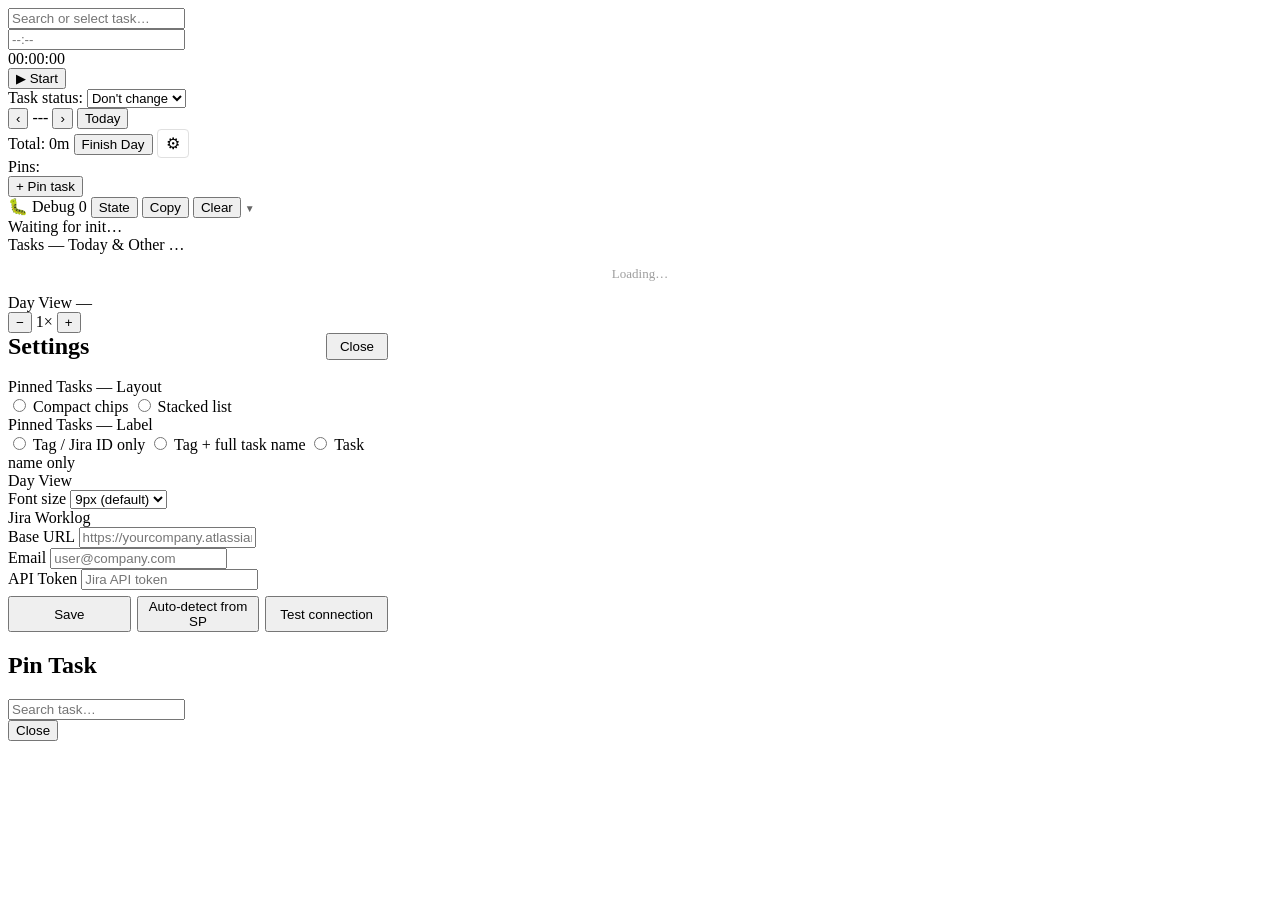
<file: spoggl/template.html>
<!DOCTYPE html>
<html lang="en">
<head>
<meta charset="UTF-8">
<title>Spoggl</title>
<style>/* STYLE */</style>
</head>
<body>

<div class="app-layout">

  <!-- ── LEFT PANEL ── -->
  <div class="left-panel">

    <!-- Omnibar -->
    <div class="omnibar">
      <div class="omnibar-row">
        <div class="task-search-wrap">
          <input id="task-input" type="text" placeholder="Search or select task…" autocomplete="off">
          <div id="task-dropdown" class="task-dropdown hidden"></div>
        </div>
        <input id="start-time-input" class="start-time-input" type="text" placeholder="--:--" maxlength="5">
        <div id="timer-display">00:00:00</div>
        <button id="start-stop-btn" class="btn-primary">▶ Start</button>
      </div>
    </div>

    <!-- Status bar (visible while timer runs) -->
    <div id="status-bar" class="status-bar hidden">
      <label>Task status:</label>
      <select id="status-select" style="font-size:13px;">
        <option value="">Don't change</option>
      </select>
    </div>

    <!-- Day header -->
    <div class="day-header">
      <div class="day-picker">
        <button id="prev-day" class="nav-btn" title="Previous day">‹</button>
        <span id="current-date-label">---</span>
        <button id="next-day" class="nav-btn" title="Next day">›</button>
        <button id="today-btn" class="btn-outline">Today</button>
      </div>
      <div class="day-header-right">
        <span id="total-display" class="total-display">Total: 0m</span>
        <button id="finish-day-btn" class="btn-primary">Finish Day</button>
        <button id="settings-btn" title="Jira settings" style="font-size:16px;padding:4px 8px;background:none;border:1px solid #e0e0e0;border-radius:4px;cursor:pointer;">⚙</button>
      </div>
    </div>

    <!-- Pins bar -->
    <div class="pins-bar">
      <span class="pins-label">Pins:</span>
      <div id="pin-chips"></div>
      <button id="add-pin-btn" class="add-pin-btn">+ Pin task</button>
    </div>

    <!-- Timeline (logged entries for selected day) -->
    <div id="timeline"></div>

    <!-- Debug panel -->
    <div class="dbg-panel" id="dbg-panel">
      <div class="dbg-bar" id="dbg-bar">
        <span class="dbg-bar-title">🐛 Debug</span>
        <span class="dbg-bar-count" id="dbg-count">0</span>
        <button class="dbg-btn" id="dbg-state-btn">State</button>
        <button class="dbg-btn" id="dbg-copy-btn">Copy</button>
        <button class="dbg-btn" id="dbg-clear-btn">Clear</button>
        <span style="color:#666;font-size:10px;" id="dbg-toggle-lbl">▼</span>
      </div>
      <div class="dbg-log" id="dbg-log">
        <div class="dbg-empty">Waiting for init…</div>
      </div>
    </div>

    <!-- Today & Inbox quick-start (below logged entries) -->
    <div class="today-tasks">
      <div class="today-tasks-hdr" id="today-tasks-toggle">
        <span>Tasks — Today &amp; Other</span>
        <span class="tt-count" id="today-tasks-count">…</span>
      </div>
      <div class="today-task-list" id="today-task-list">
        <div style="padding:12px;text-align:center;font-size:13px;color:#9e9e9e">Loading…</div>
      </div>
    </div>

  </div><!-- /left-panel -->

  <!-- ── RIGHT PANEL: visual day schedule ── -->
  <div class="right-panel" id="right-panel">
    <div class="sched-resize-handle" id="sched-resize-handle"></div>
    <div class="sched-hdr">
      <span>Day View — <span id="sched-date-label"></span></span>
      <div class="sched-zoom">
        <button class="sched-zoom-btn" id="zoom-out" title="Zoom out">−</button>
        <span class="sched-zoom-lbl" id="zoom-lbl">1×</span>
        <button class="sched-zoom-btn" id="zoom-in" title="Zoom in">+</button>
      </div>
    </div>
    <div class="schedule-grid" id="schedule-grid"></div>
  </div>

</div><!-- /app-layout -->

<!-- Right-click context menu -->
<div id="ctx-menu" class="ctx-menu hidden"></div>

<!-- Settings overlay -->
<div id="settings-overlay" class="overlay hidden">
  <div class="panel" style="max-width:380px">
    <div style="display:flex;align-items:center;justify-content:space-between;margin-bottom:18px">
      <h2 style="margin:0">Settings</h2>
      <button id="close-cfg" class="btn-outline" style="padding:4px 12px">Close</button>
    </div>

    <!-- Pinned Tasks -->
    <div class="settings-section">
      <div class="settings-section-title">Pinned Tasks — Layout</div>
      <div class="radio-group horiz">
        <label class="radio-lbl"><input type="radio" name="pin-layout" id="pin-layout-compact" value="compact"> Compact chips</label>
        <label class="radio-lbl"><input type="radio" name="pin-layout" id="pin-layout-stacked" value="stacked"> Stacked list</label>
      </div>
    </div>

    <div class="settings-section">
      <div class="settings-section-title">Pinned Tasks — Label</div>
      <div class="radio-group">
        <label class="radio-lbl"><input type="radio" name="pin-label" id="pin-label-tag" value="tag"> Tag / Jira ID only</label>
        <label class="radio-lbl"><input type="radio" name="pin-label" id="pin-label-tagname" value="tagname"> Tag + full task name</label>
        <label class="radio-lbl"><input type="radio" name="pin-label" id="pin-label-name" value="name"> Task name only</label>
      </div>
    </div>

    <!-- Day View -->
    <div class="settings-section">
      <div class="settings-section-title">Day View</div>
      <div class="settings-row">
        <label>Font size</label>
        <select id="sched-fontsize">
          <option value="8">8px</option>
          <option value="9" selected>9px (default)</option>
          <option value="10">10px</option>
          <option value="11">11px</option>
          <option value="12">12px</option>
        </select>
      </div>
    </div>

    <!-- Jira -->
    <div class="settings-section" style="margin-bottom:0">
      <div class="settings-section-title">Jira Worklog</div>
      <div class="form-row">
        <label>Base URL</label>
        <input id="cfg-url" type="text" placeholder="https://yourcompany.atlassian.net">
      </div>
      <div class="form-row">
        <label>Email</label>
        <input id="cfg-email" type="email" placeholder="user@company.com">
      </div>
      <div class="form-row">
        <label>API Token</label>
        <input id="cfg-token" type="password" placeholder="Jira API token">
      </div>
      <div style="display:flex;gap:6px;margin-top:6px">
        <button id="save-cfg" class="btn-primary" style="flex:1">Save</button>
        <button id="jira-detect-btn" class="btn-outline" style="flex:1">Auto-detect from SP</button>
        <button id="jira-test-btn" class="btn-outline" style="flex:1">Test connection</button>
      </div>
    </div>
  </div>
</div>

<!-- Pin search overlay -->
<div id="pin-overlay" class="overlay hidden">
  <div class="panel">
    <h2>Pin Task</h2>
    <div class="form-row">
      <input id="pin-search-input" type="text" placeholder="Search task…" autocomplete="off">
    </div>
    <div id="pin-results" class="pin-results"></div>
    <div class="row-btns">
      <button id="close-pin" class="btn-outline">Close</button>
    </div>
  </div>
</div>

<script>/* SCRIPT */</script>
</body>
</html>
</file>
